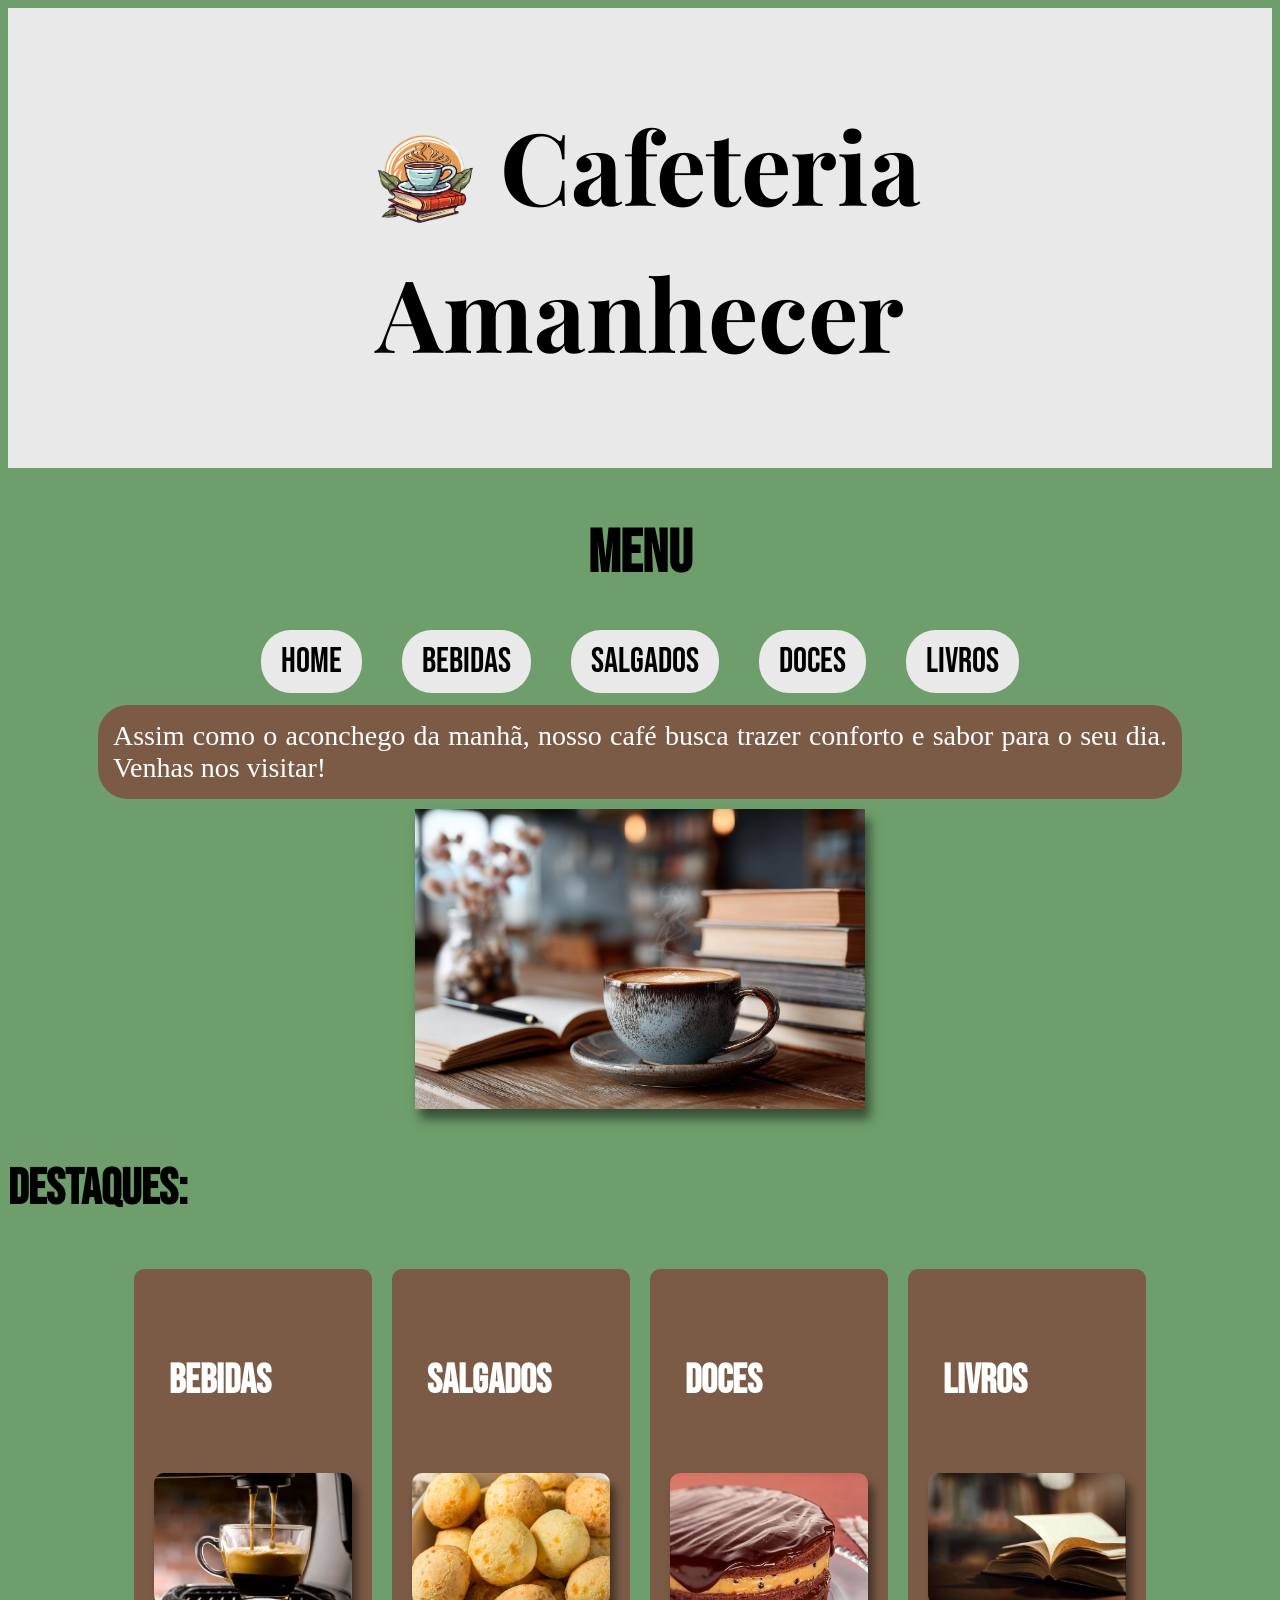
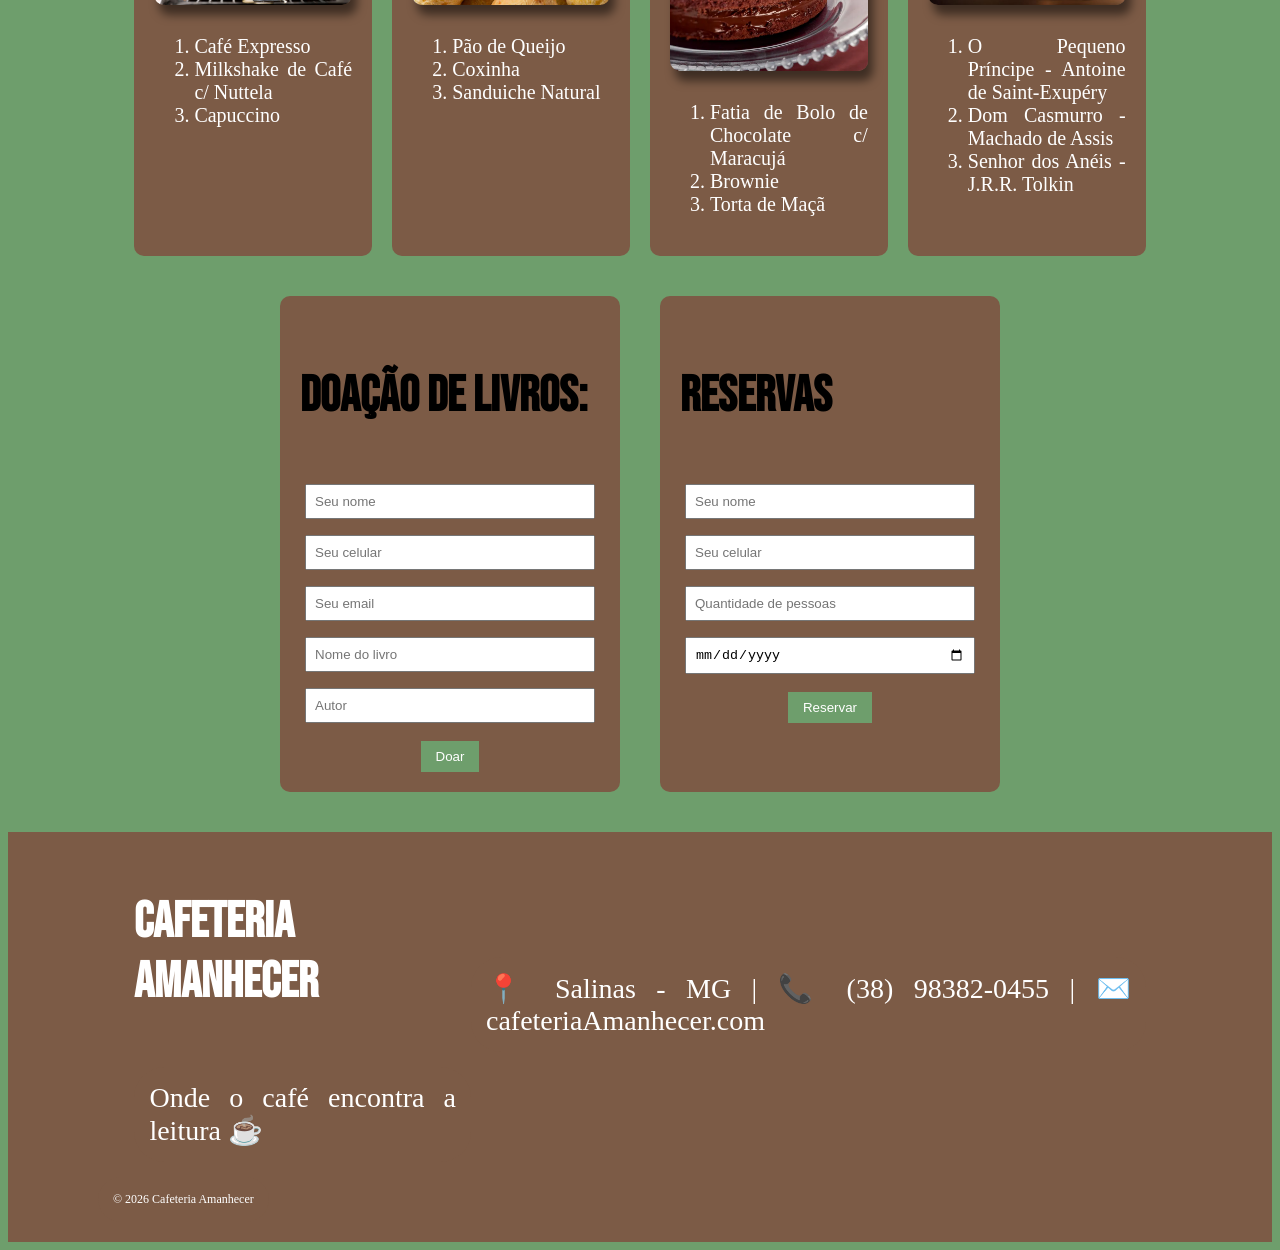
<file: index.html>
<!DOCTYPE html>
<html lang="pt-br">
<head>
    <meta charset="UTF-8">
    <meta name="viewport" content="width=device-width, initial-scale=1.0">
    <link rel = "stylesheet" href = "style.css">
    <link href="https://fonts.googleapis.com/css2?family=Playfair+Display&display=swap" rel="stylesheet">
    <link href="https://fonts.googleapis.com/css2?family=Bebas+Neue&display=swap" rel="stylesheet">
    <link href="https://fonts.googleapis.com/css2?family=Arimo&display=swap" rel="stylesheet">
    <link rel="icon" href="imagem/icon.png" sizes="32x32" type="image/png">
    <title>Cafeteria Amanhecer</title>
</head>
<body>
    <h1><img src="imagem/icon.png" class="icon">Cafeteria Amanhecer</h1>
    <h2>Menu</h2>
    <ul class="menu">
        <li><a href="../index.html">Home</a></li>
        <li><a href="HTML/bebidas.html">Bebidas</a></li>
        <li><a href="HTML/salgados.html">Salgados</a></li>
        <li><a href="HTML/doces.html">Doces</a></li>
        <li><a href="HTML/livros.html">Livros</a></li>
    </ul>
    <p> Assim como o aconchego da manhã, nosso café busca trazer conforto e sabor para o seu dia. Venhas nos visitar!</p>
     <img  src="imagem/cafe.jpeg" class="imagem" alt="Café com livro">
    <h3>Destaques:</h3>
    <section class = "destaques">
        <div class = "card">
            <h4>Bebidas</h4>
            <img src = "imagem/cafe-expresso.jpg" class = "imagem" alt = "café expresso">
            <ol>
                <li>Café Expresso</li>
                <li>Milkshake de Café c/ Nuttela</li>
                <li>Capuccino</li>
            </ol>
        </div>

        <div class = "card">
            <h4>Salgados</h4>
            <img src = "imagem/pao-queijo.jpg" class = "imagem" alt = "pão de queijo">
            <ol>
                <li>Pão de Queijo</li>
                <li>Coxinha</li>
                <li>Sanduiche Natural</li>
            </ol>
        </div>

        <div class = "card">
            <h4>Doces</h4>
            <img src = "imagem/choc-mara.webp" class = "imagem" alt = "bolo de chocolate com maracujá">
            <ol>
                <li>Fatia de Bolo de Chocolate c/ Maracujá</li>
                <li>Brownie</li>
                <li>Torta de Maçã</li>
            </ol>
        </div>

        <div class = "card">
            <h4>Livros</h4>
            <img src = "imagem/livro.jpeg" class = "imagem" alt = "Livro">
            <ol>
                <li>O Pequeno Príncipe - Antoine de Saint-Exupéry</li>
                <li>Dom Casmurro - Machado de Assis</li>
                <li>Senhor dos Anéis - J.R.R. Tolkin</li>
            </ol>
        </div>
    </section>
    <section class = "formulario">

        <div class = "forms">
            <h3><strong>Doação de Livros:</strong></h3>
            <form>
                <input type = "text" placeholder="Seu nome" required>
                <input type="tel" placeholder="Seu celular" required>
                <input type = "email" placeholder="Seu email" required>
                <input type="text" placeholder="Nome do livro" required>
                <input type="text" placeholder="Autor" required>
                <button type="submit">Doar</button>
            </form>
        </div>

        <div class = "forms">
            <h3><strong>Reservas</strong></h3>
            <form>
                <input type="text" placeholder="Seu nome" required>
                <input type="tel" placeholder="Seu celular" required>
                <input type="number" placeholder="Quantidade de pessoas" required>
                <input type="date" required>
                <button type="submit">Reservar</button>
            </form>
        </div>
        
    </section>
    <footer>
        <div class="rodape">

            <div>
            <h3>Cafeteria Amanhecer</h3>
            <p>Onde o café encontra a leitura ☕</p>
            </div>

            <p>📍 Salinas - MG | 📞 (38) 98382-0455 | ✉️ cafeteriaAmanhecer.com</p>

        </div>
        <p class="copy">© 2026 Cafeteria Amanhecer</p>
    </footer>
</body>
</html>
</file>
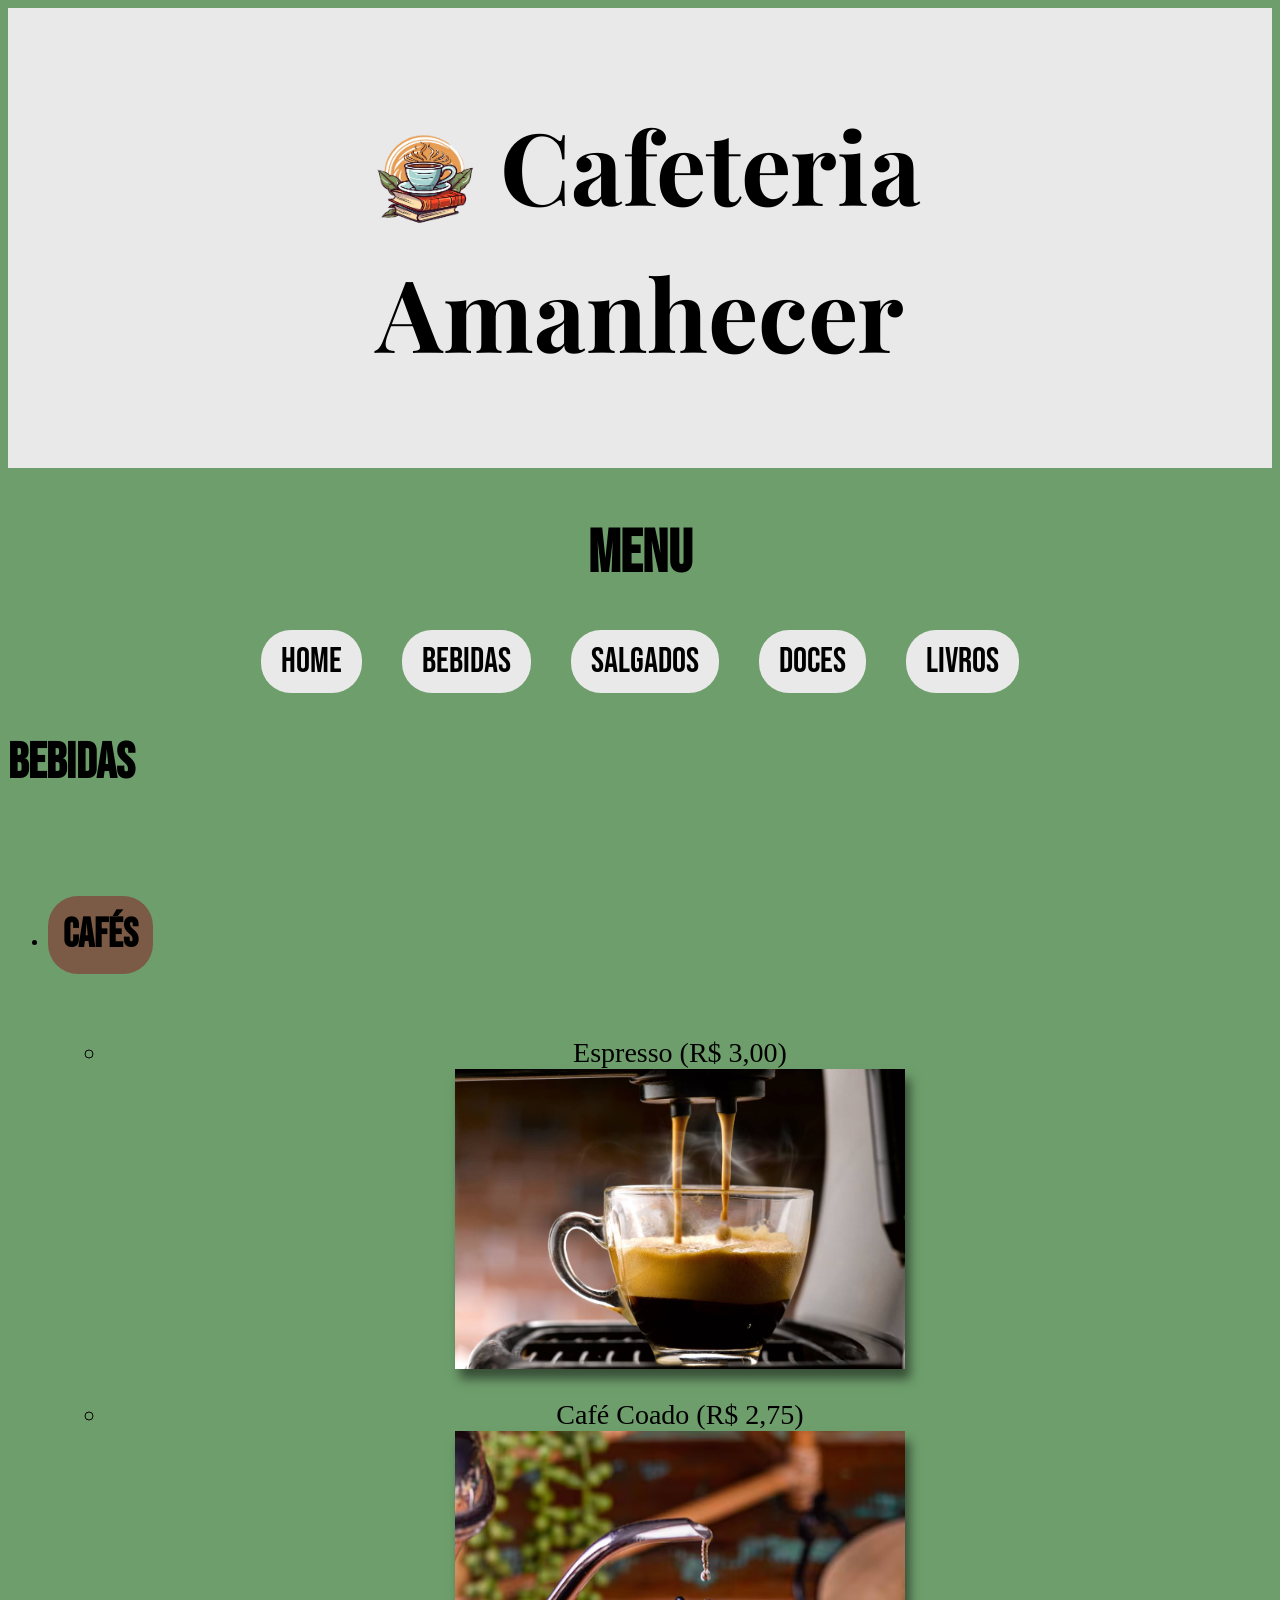
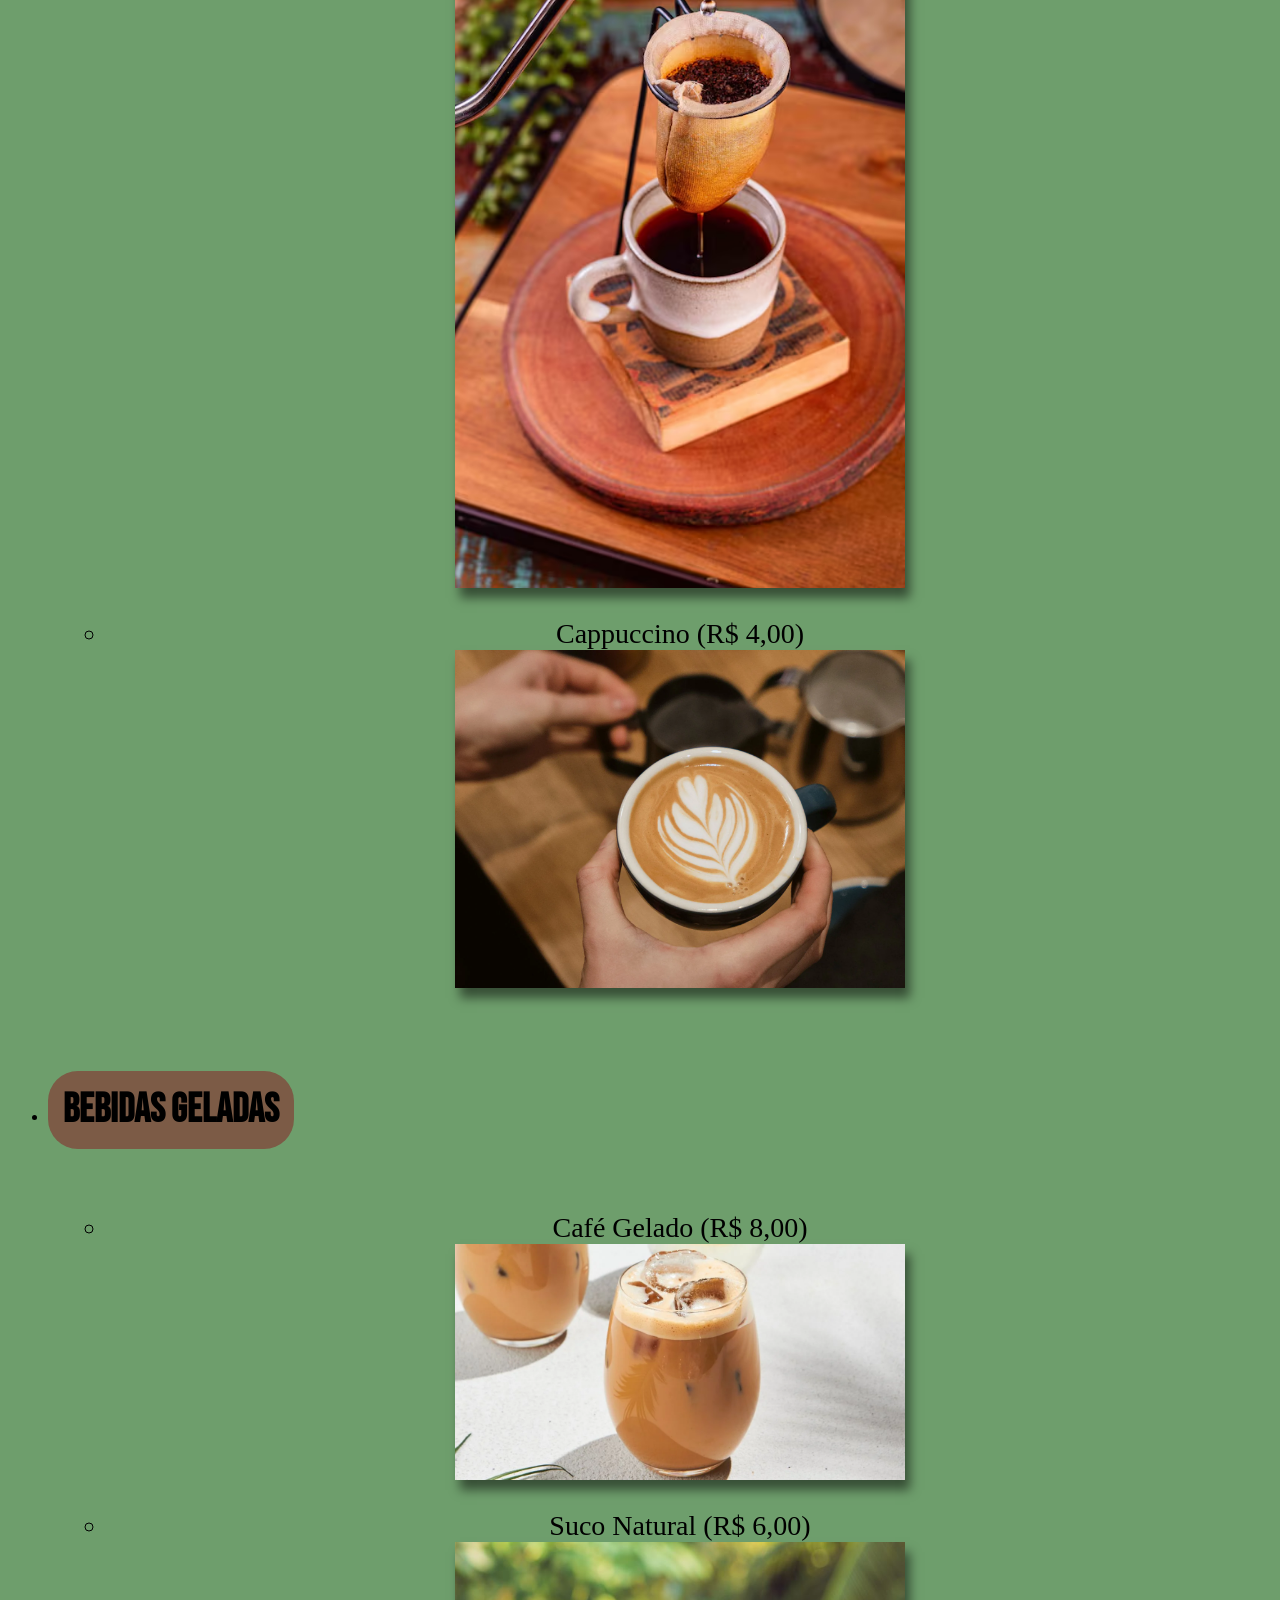
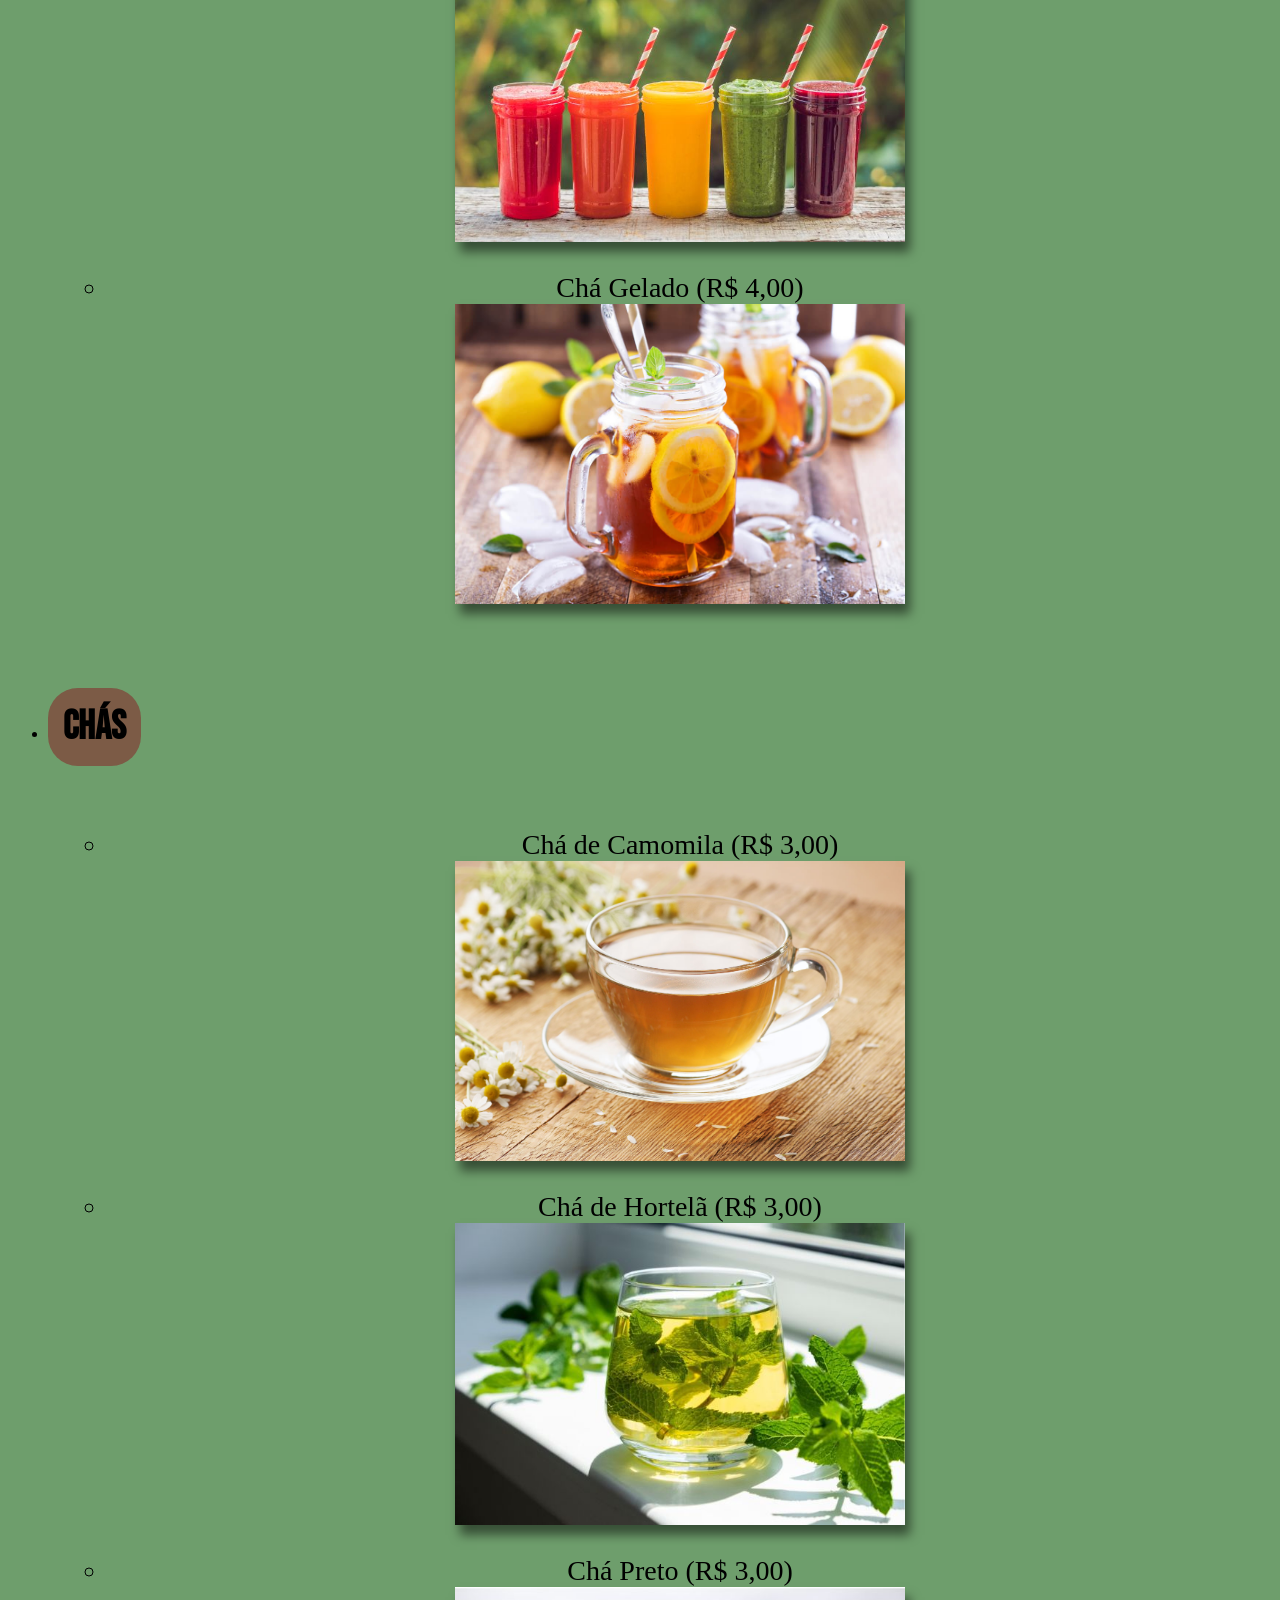
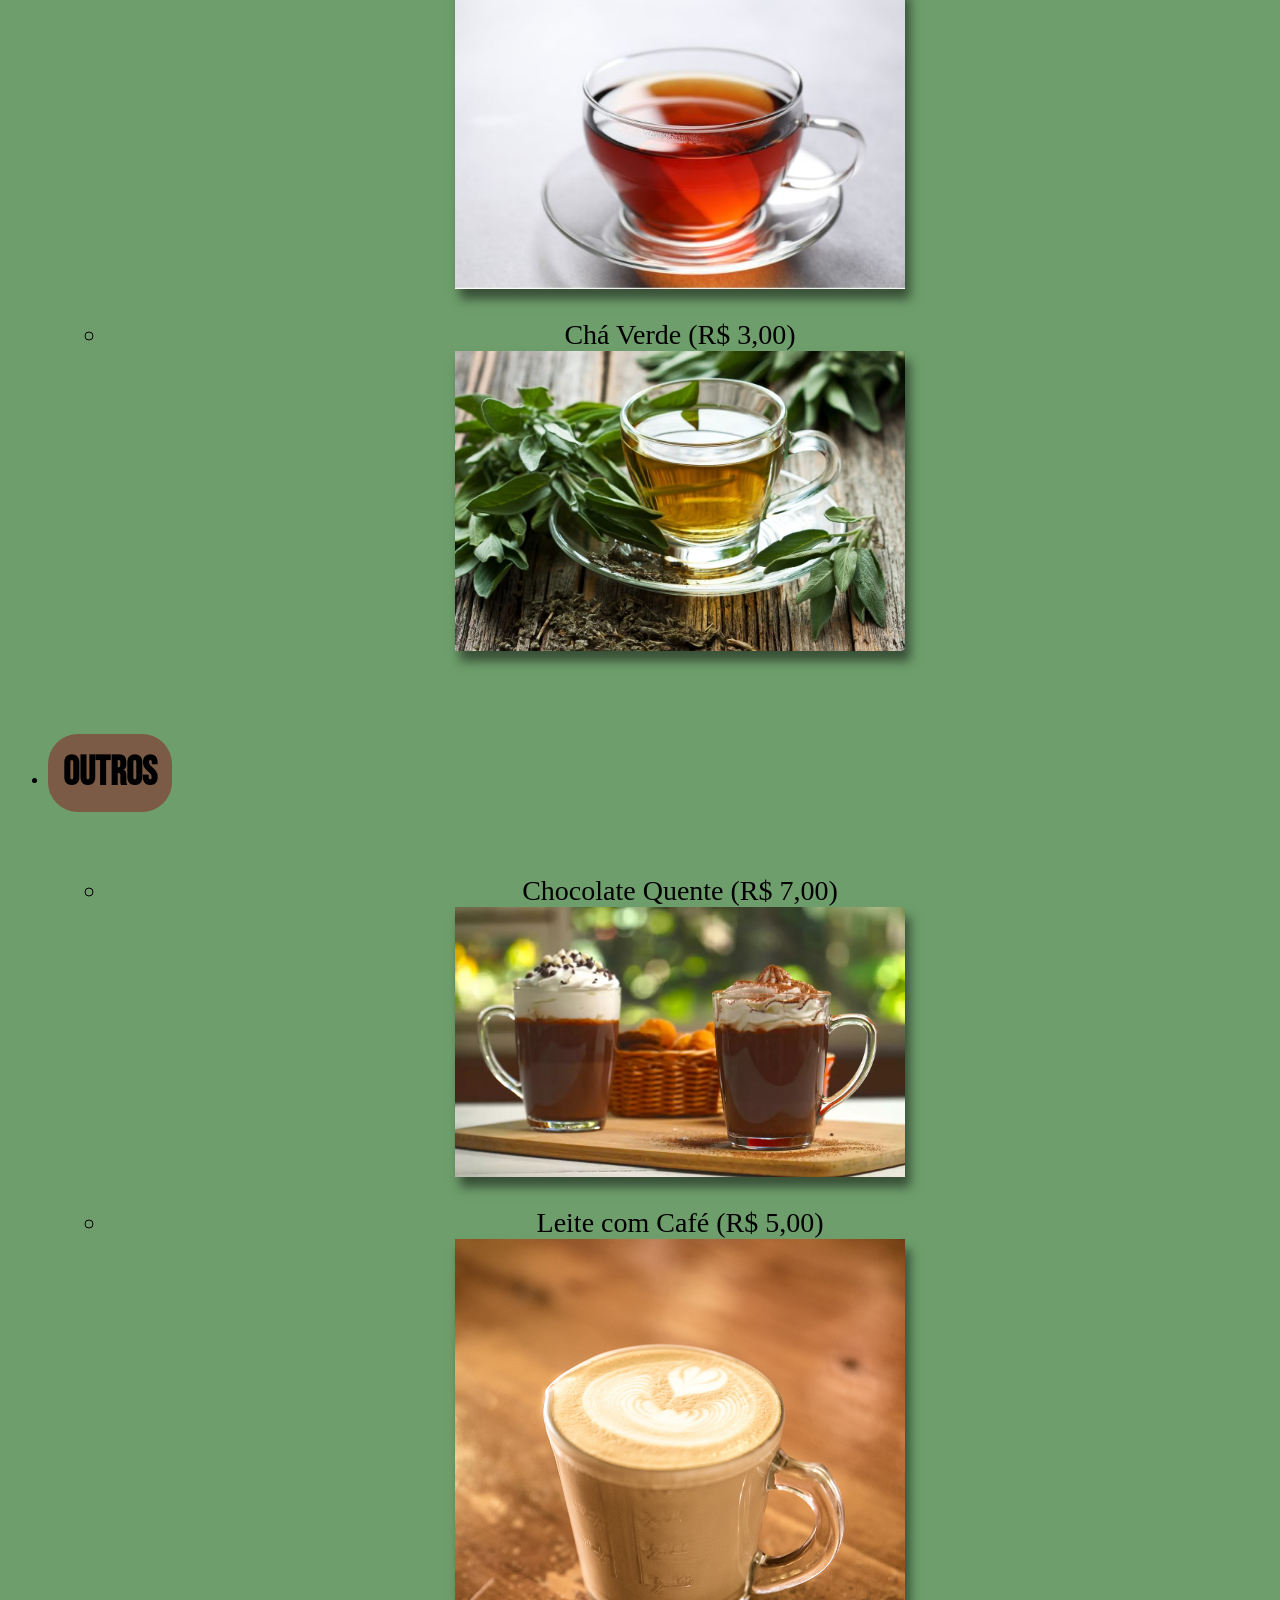
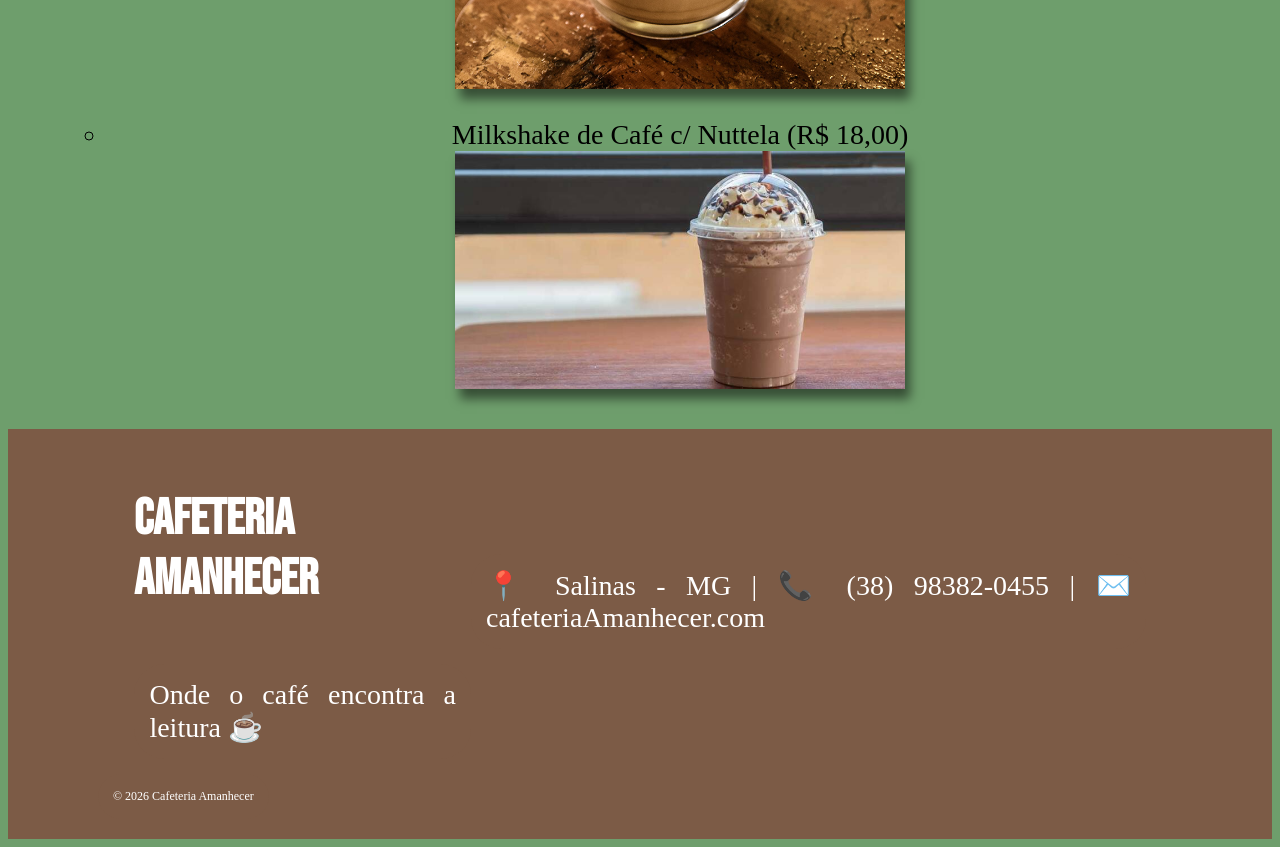
<file: HTML/bebidas.html>
<!DOCTYPE html>
<html lang="pt-br">
<head>
    <meta charset="UTF-8">
    <meta name="viewport" content="width=device-width, initial-scale=1.0">
    <link rel="stylesheet" href="../style.css">
    <link href="https://fonts.googleapis.com/css2?family=Playfair+Display&display=swap" rel="stylesheet">
    <link href="https://fonts.googleapis.com/css2?family=Bebas+Neue&display=swap" rel="stylesheet">
    <link href="https://fonts.googleapis.com/css2?family=Arimo&display=swap" rel="stylesheet">
    <link rel="icon" href="../imagem/icon.png" sizes="32x32" type="image/png">
    <title>Bebidas</title>
</head>
<body>
    <h1><img src="../imagem/icon.png" class="icon">Cafeteria Amanhecer</h1>
    <h2>Menu</h2>
    <ul class="menu">
        <li><a href="../index.html">Home</a></li>
        <li><a href="bebidas.html">Bebidas</a></li>
        <li><a href="salgados.html">Salgados</a></li>
        <li><a href="doces.html">Doces</a></li>
        <li><a href="livros.html">Livros</a></li>
    </ul>
    <h3><strong>Bebidas</strong></h3>
    <ul>
        <li>
        <h4><strong>Cafés</strong></h4>
        <ul class="itens">
            <li>Espresso (R$ 3,00)</li>
            <img src="../imagem/cafe-expresso.jpg" class="imagem" alt="Café Expresso">
            <li>Café Coado (R$ 2,75)</li>
            <img src="../imagem/coado.avif" class="imagem" alt="Café Coado">
            <li>Cappuccino (R$ 4,00)</li>
            <img src="../imagem/cappucino.webp" class="imagem" alt="Cappucino">
        </ul>
        </li>

        <li>
        <h4><strong>Bebidas Geladas</strong></h4>
        <ul class="itens">
            <li>Café Gelado (R$ 8,00)</li>
            <img src="../imagem/gelado.jpg" class="imagem" alt="Café Gelado">
            <li>Suco Natural (R$ 6,00)</li>
            <img src="../imagem/suco.jpg" class="imagem" alt="Suco Natural">
            <li>Chá Gelado (R$ 4,00)</li>
            <img src="../imagem/cha-gelado.jpg" class="imagem" alt="Chá Gelado">
        </ul>
        </li>

        <li>
        <h4><strong>Chás</strong></h4>
        <ul class="itens">
            <li>Chá de Camomila (R$ 3,00)</li>
            <img src="../imagem/camomila.avif" class="imagem" alt="Chá de Camomila">
            <li>Chá de Hortelã (R$ 3,00)</li>
            <img src="../imagem/hortela.jpg" class="imagem" alt="Chá de Hortelã">
            <li>Chá Preto (R$ 3,00)</li>
            <img src="../imagem/preto.jpg" class="imagem" alt="Chá Preto">
            <li>Chá Verde (R$ 3,00)</li>
            <img src="../imagem/verde.webp" class="imagem" alt="Chá Verde">
        </ul>
        </li>

        <li>
        <h4><strong>Outros</strong></h4>
        <ul class="itens">
            <li>Chocolate Quente (R$ 7,00)</li>
            <img src="../imagem/quente.webp" class="imagem" alt="Chocolate Quente">
            <li>Leite com Café (R$ 5,00)</li>
            <img src="../imagem/leite-cafe.jpg" class="imagem" alt="Leite com Café">
            <li>Milkshake de Café c/ Nuttela (R$ 18,00)</li>
            <img src="../imagem/milkshake.jpg" class="imagem" alt="Milkshake de Café com Nuttela">
        </ul>
        </li>
  </ul>
    <footer>
        <div class="rodape">

            <div>
            <h3>Cafeteria Amanhecer</h3>
            <p>Onde o café encontra a leitura ☕</p>
            </div>

            <p>📍 Salinas - MG | 📞 (38) 98382-0455 | ✉️ cafeteriaAmanhecer.com</p>
            
        </div>
        <p class="copy">© 2026 Cafeteria Amanhecer</p>
    </footer>
</body>
</html>
</file>
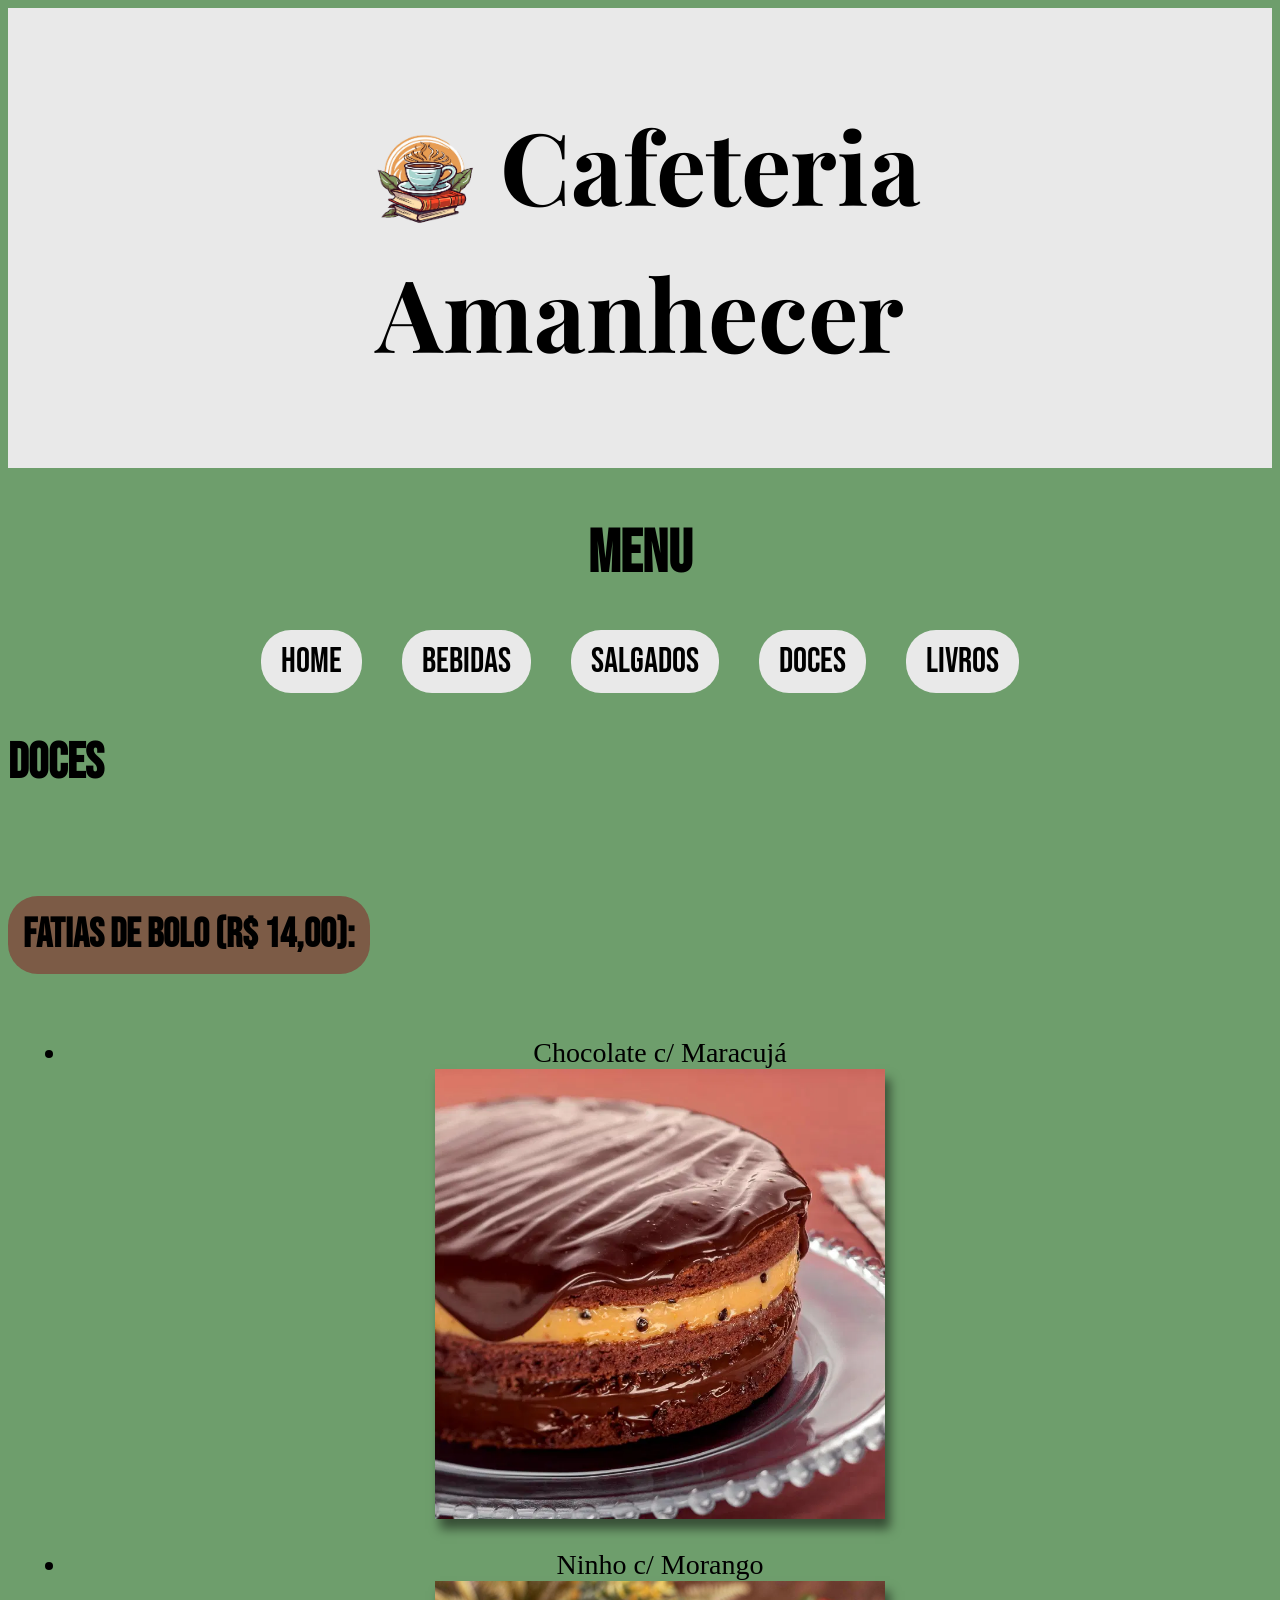
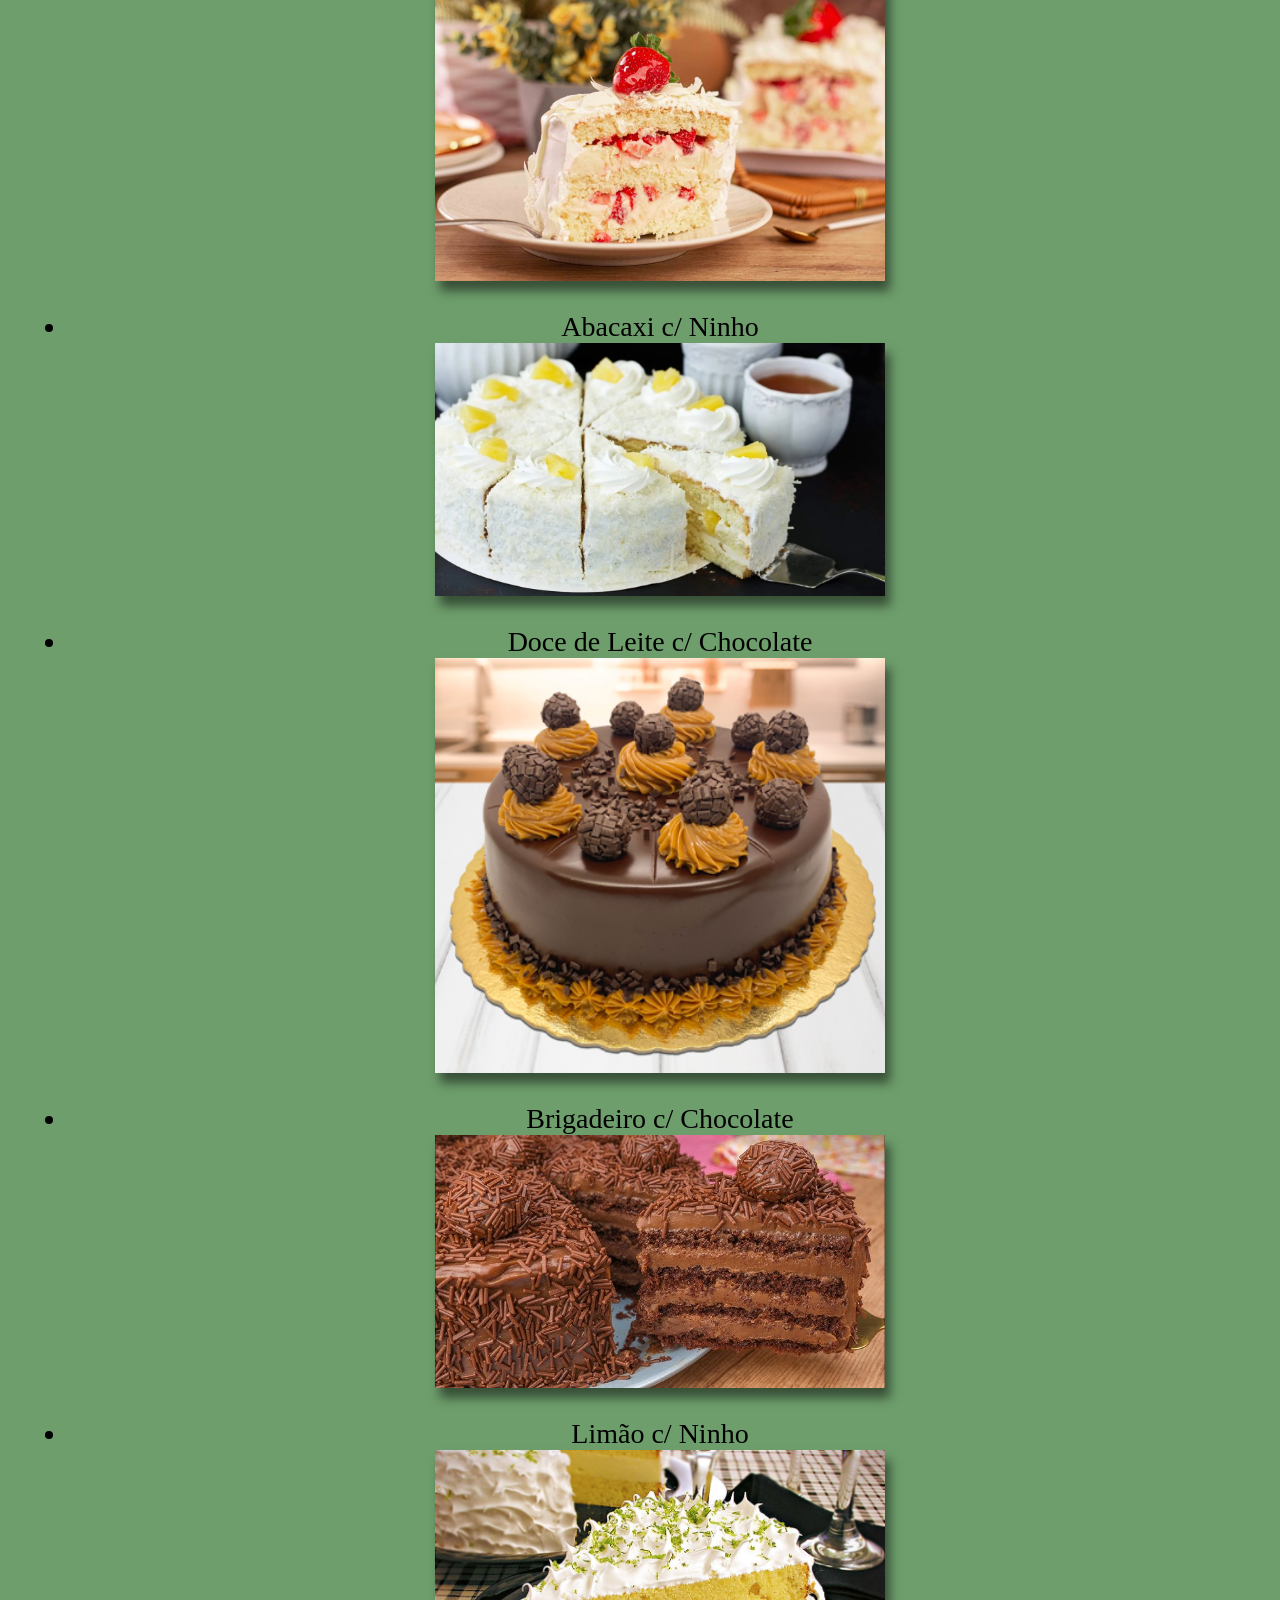
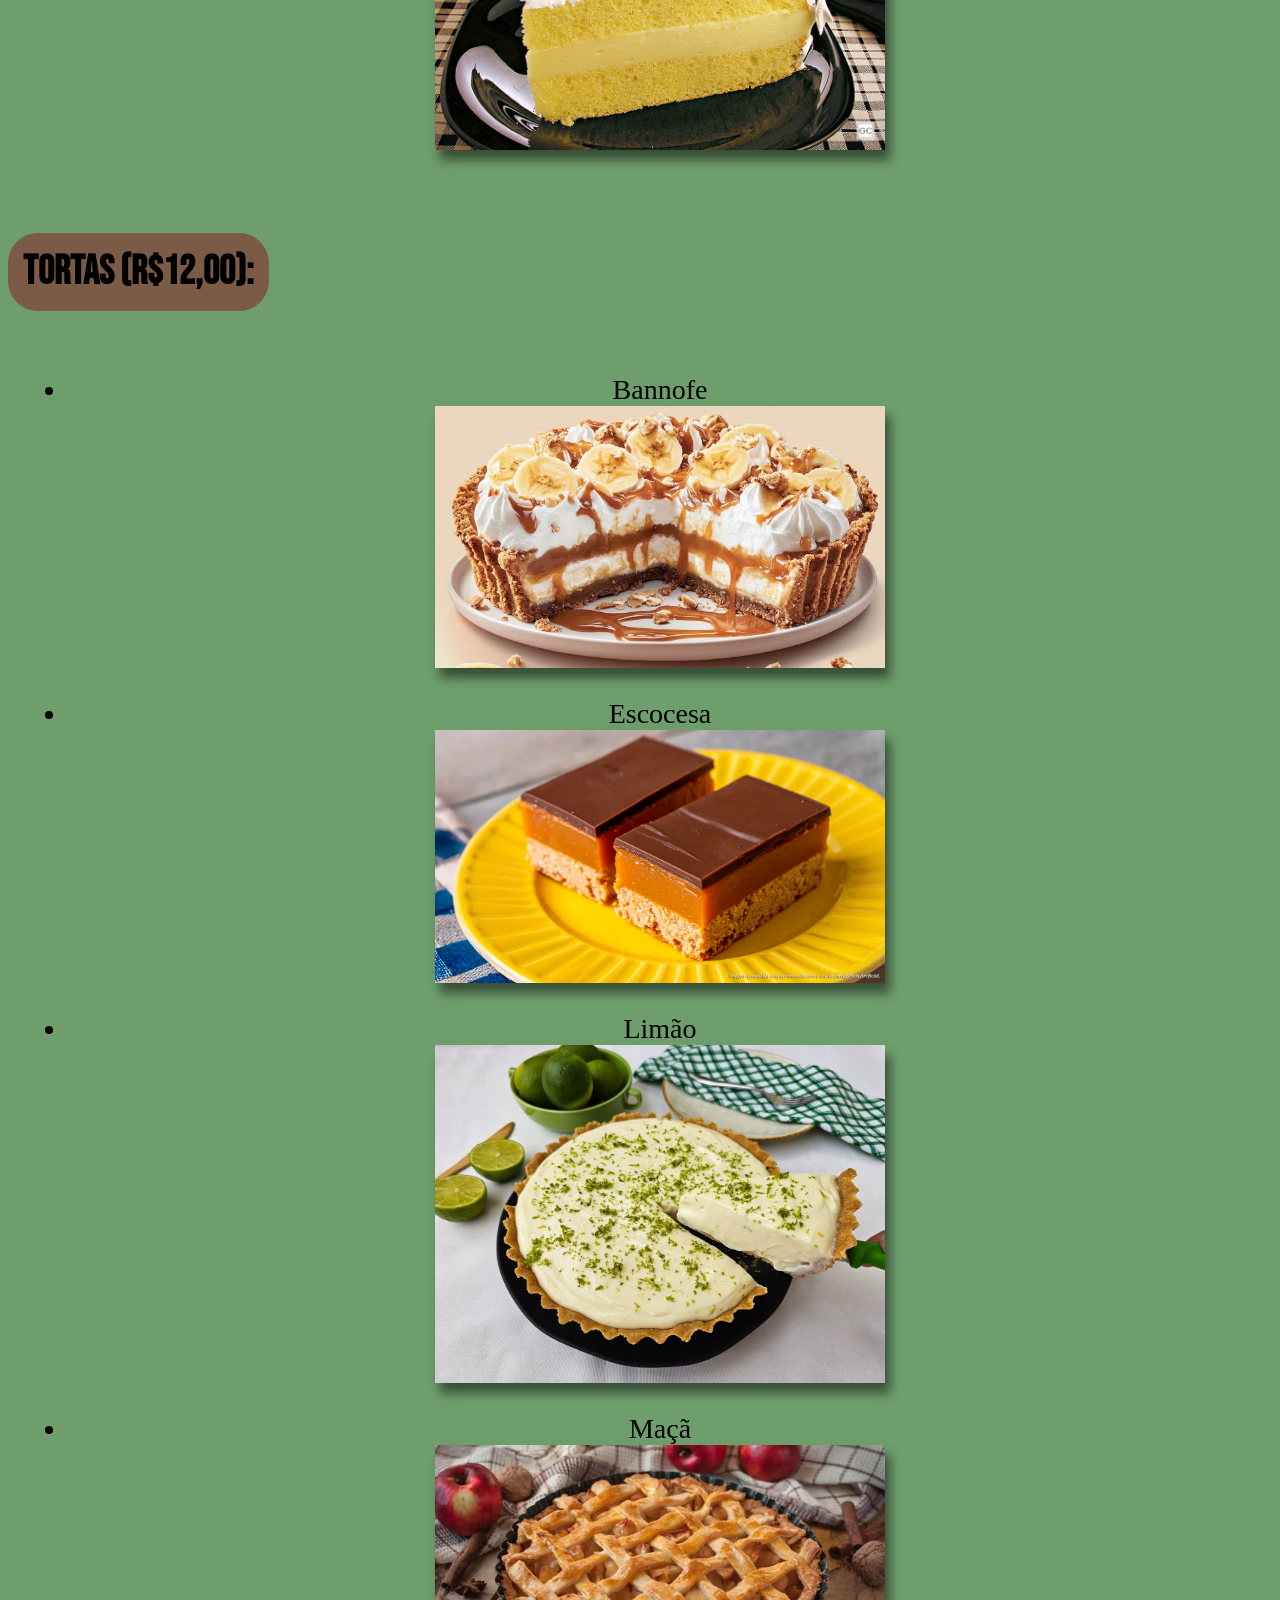
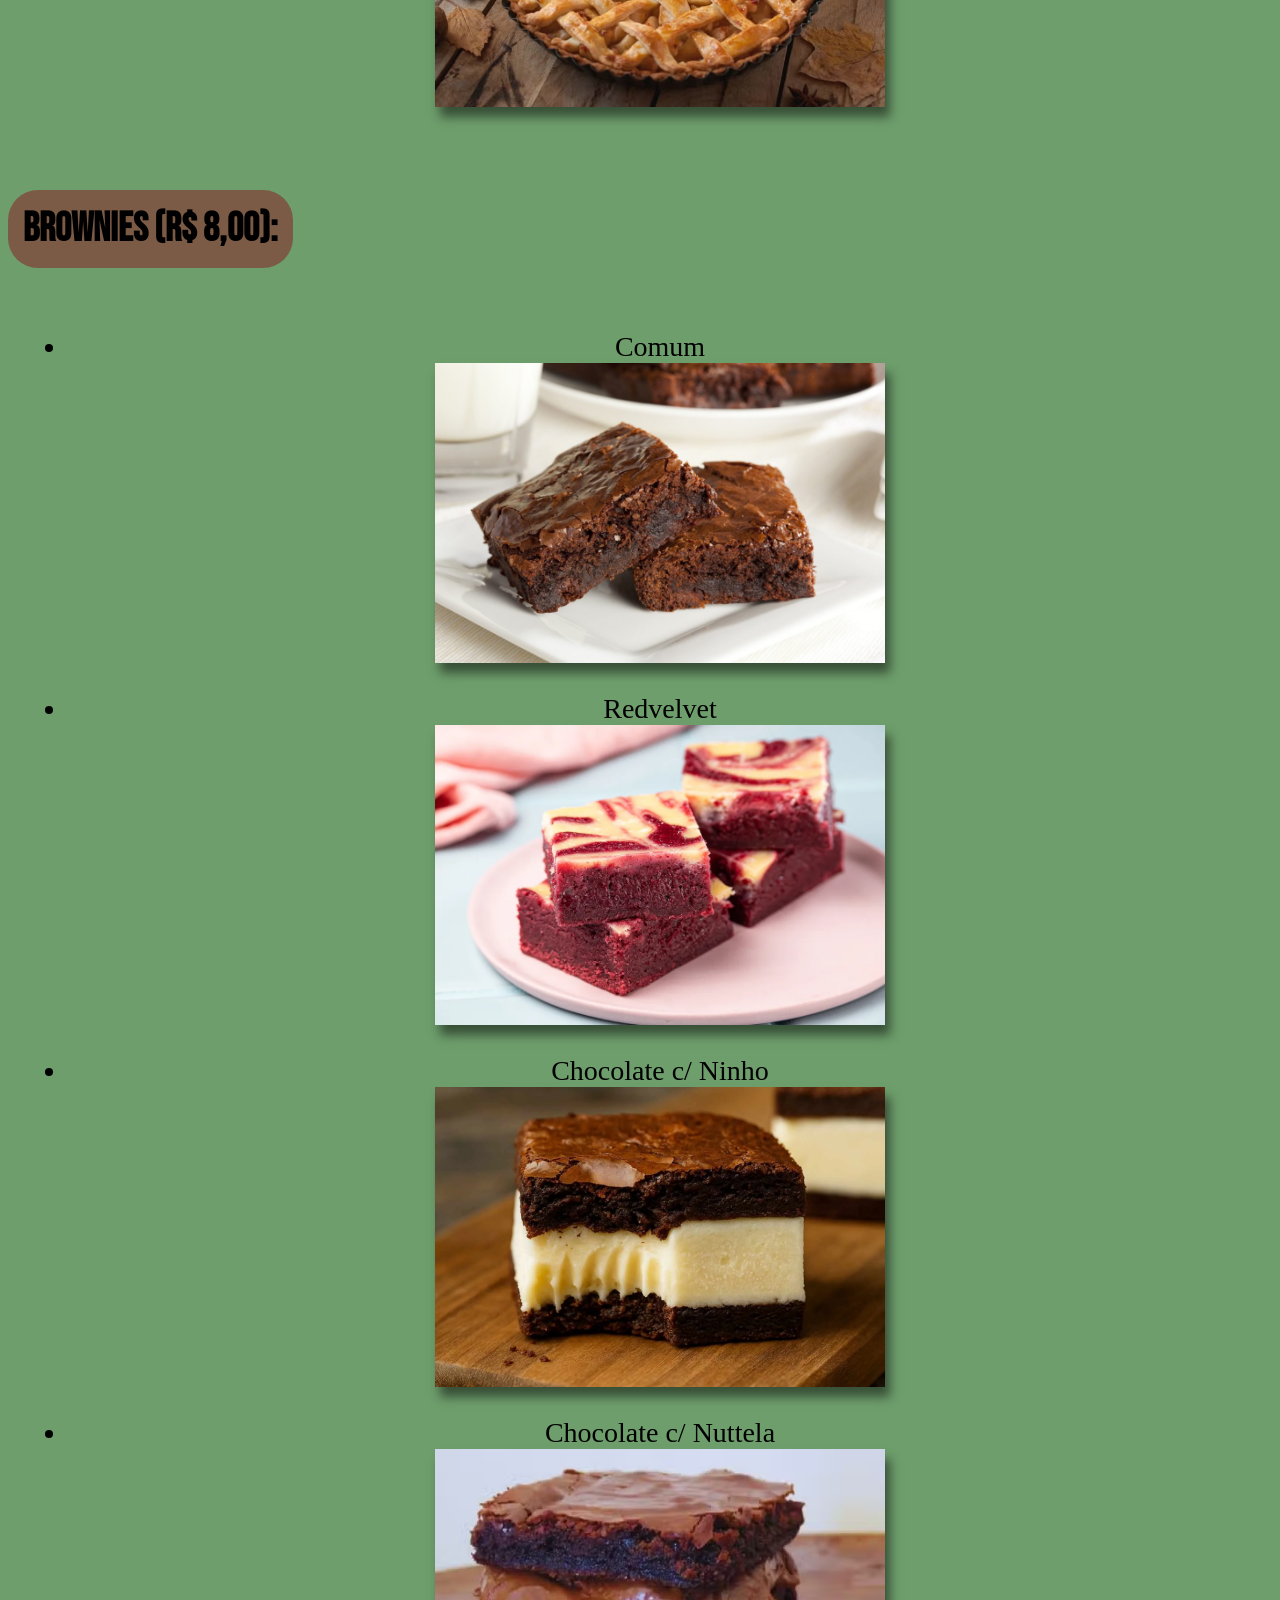
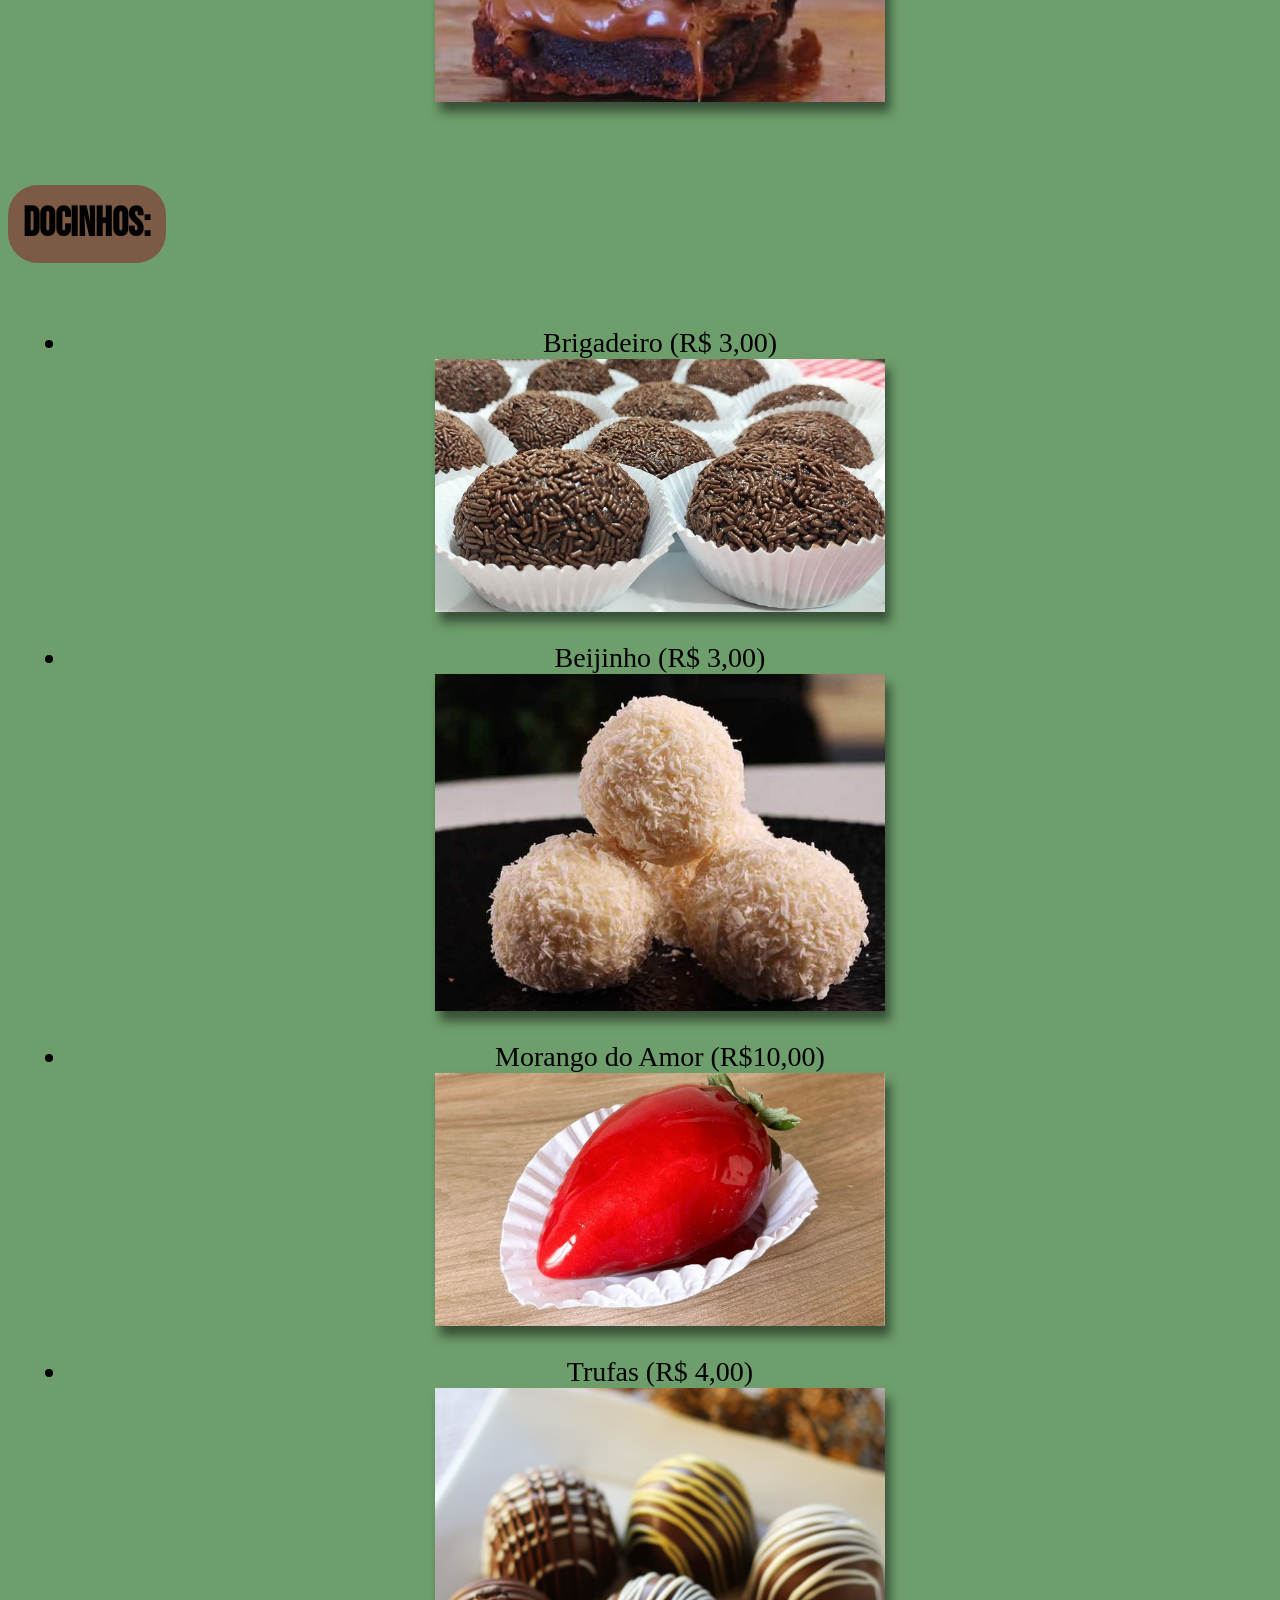
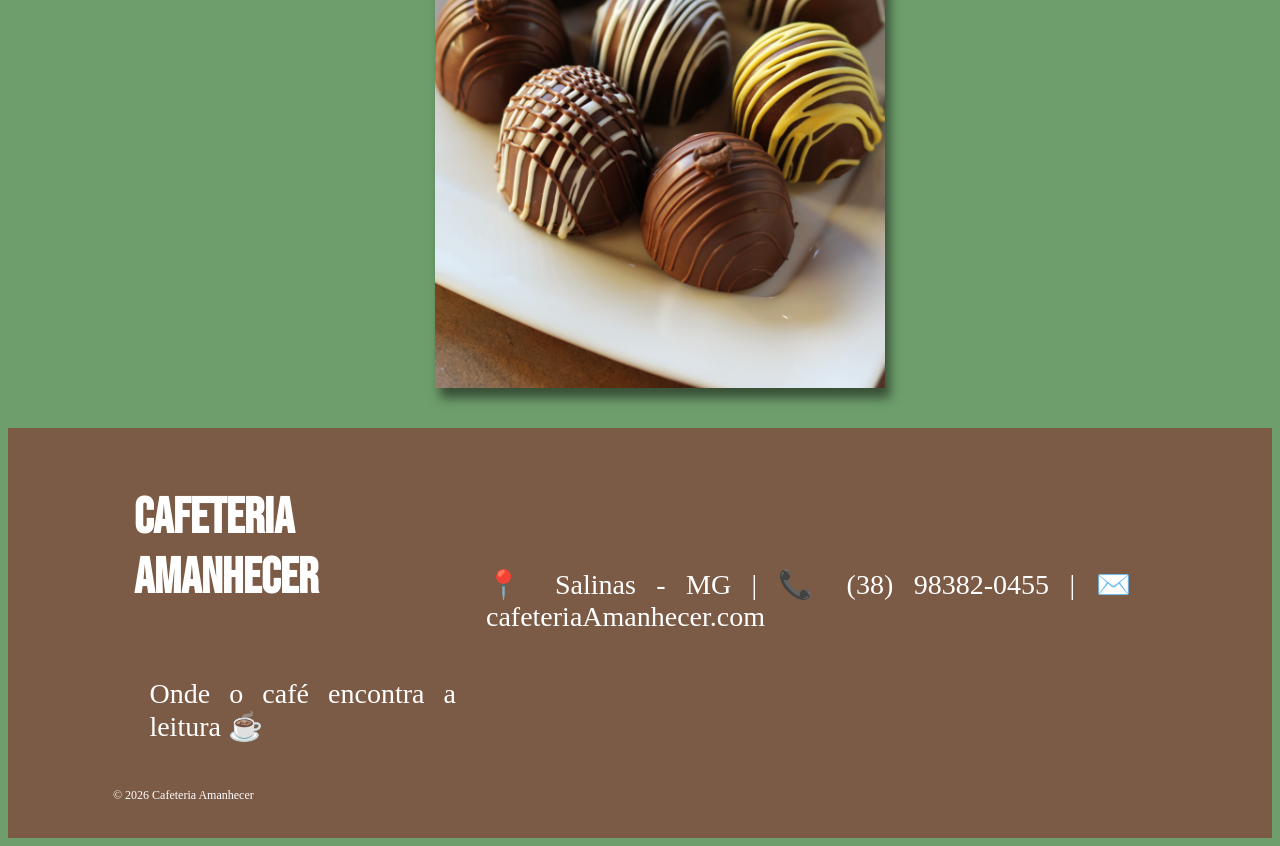
<file: HTML/doces.html>
<!DOCTYPE html>
<html lang="pt-br">
<head>
    <meta charset="UTF-8">
    <meta name="viewport" content="width=device-width, initial-scale=1.0">
    <link rel="stylesheet" href="../style.css">
    <link href="https://fonts.googleapis.com/css2?family=Playfair+Display&display=swap" rel="stylesheet">
    <link href="https://fonts.googleapis.com/css2?family=Bebas+Neue&display=swap" rel="stylesheet">
    <link href="https://fonts.googleapis.com/css2?family=Arimo&display=swap" rel="stylesheet">
    <link rel="icon" href="../imagem/icon.png" sizes="32x32" type="image/png">
    <title>Doces</title>
</head>
<body>
    <h1><img src="../imagem/icon.png" class="icon">Cafeteria Amanhecer</h1>
    <h2>Menu</h2>
    <ul class="menu">
        <li><a href="../index.html">Home</a></li>
        <li><a href="bebidas.html">Bebidas</a></li>
        <li><a href="salgados.html">Salgados</a></li>
        <li><a href="doces.html">Doces</a></li>
        <li><a href="livros.html">Livros</a></li>
    </ul>
    <h3><strong>Doces</strong></h3>
    <h4><strong>Fatias de Bolo (R$ 14,00):</strong></h4>
    <ul class="itens">
        <li>Chocolate c/ Maracujá</li>
        <img src = "../imagem/choc-mara.webp" class = "imagem" alt = "bolo de chocolate com maracujá">
        <li>Ninho c/ Morango</li>
        <img src = "../imagem/ninho-moran.jpg" class = "imagem" alt = "bolo de ninho com morango">
        <li>Abacaxi c/ Ninho</li>
        <img src = "../imagem/abacaxi-ninho.webp" class = "imagem" alt = "bolo de abacaxi com ninho">
        <li>Doce de Leite c/ Chocolate</li>
        <img src = "../imagem/doce-choc.jpg" class = "imagem" alt = "bolo de doce de leite com chocolate">
        <li>Brigadeiro c/ Chocolate</li>
        <img src = "../imagem/brig-choc.jpg" class = "imagem" alt = "bolo de brigadeiro com chocolate">
        <li>Limão c/ Ninho</li>
        <img src = "../imagem/lim-ninho.jpg" class = "imagem" alt = "bolo de limão com ninho">
    </ul>
    <h4><strong>Tortas (R$12,00):</strong></h4>
    <ul class="itens">
        <li>Bannofe</li>
        <img src="../imagem/banoffe.avif" class="imagem" alt="Torta Banoffee">
        <li>Escocesa</li>
        <img src="../imagem/escocesa.webp" class = "imagem" alt="Torta Escocesa">
        <li>Limão</li>
        <img src="../imagem/de-limao.webp" class="imagem" alt="Torta de Limão">
        <li>Maçã</li>
        <img src="../imagem/maca.avif" class="imagem" alt="Torta de Maçã">
    </ul>
    <h4><strong>Brownies (R$ 8,00):</strong></h4>
    <ul class="itens">
        <li>Comum</li>
        <img src="../imagem/comum.jpg" class="imagem" alt="Brownie">
        <li>Redvelvet</li>
        <img src="../imagem/red-velvet.webp" class="imagem" alt="Brownie Red Velvet">
        <li>Chocolate c/ Ninho</li>
        <img src="../imagem/b-ninho.webp" class="imagem" alt="Brownie com recheio de ninho">
        <li>Chocolate c/ Nuttela</li>
        <img src="../imagem/b-nuttela.avif" class="imagem" alt="Brownie com recheio de nuttela">
    </ul>
    <h4><strong>Docinhos:</strong></h4>
    <ul class="itens">
        <li>Brigadeiro (R$ 3,00)</li>
        <img src="../imagem/brigadeiro.jpg" class="imagem" alt="Brigadeiro">
        <li>Beijinho (R$ 3,00)</li>
        <img src="../imagem/beijinho.jpg" class="imagem" alt="Doce Beijinho">
        <li>Morango do Amor (R$10,00)</li>
        <img src="../imagem/amor.webp" class="imagem" alt="Morango do Amor">
        <li>Trufas (R$ 4,00)</li>
        <img src="../imagem/trufa.jpg" class="imagem" alt="Trufas de Chocolate">
    </ul>
     <footer>
        <div class="rodape">

            <div>
            <h3>Cafeteria Amanhecer</h3>
            <p>Onde o café encontra a leitura ☕</p>
            </div>

            <p>📍 Salinas - MG | 📞 (38) 98382-0455 | ✉️ cafeteriaAmanhecer.com</p>
            
        </div>
        <p class="copy">© 2026 Cafeteria Amanhecer</p>
    </footer>
</body>
</html>
</file>
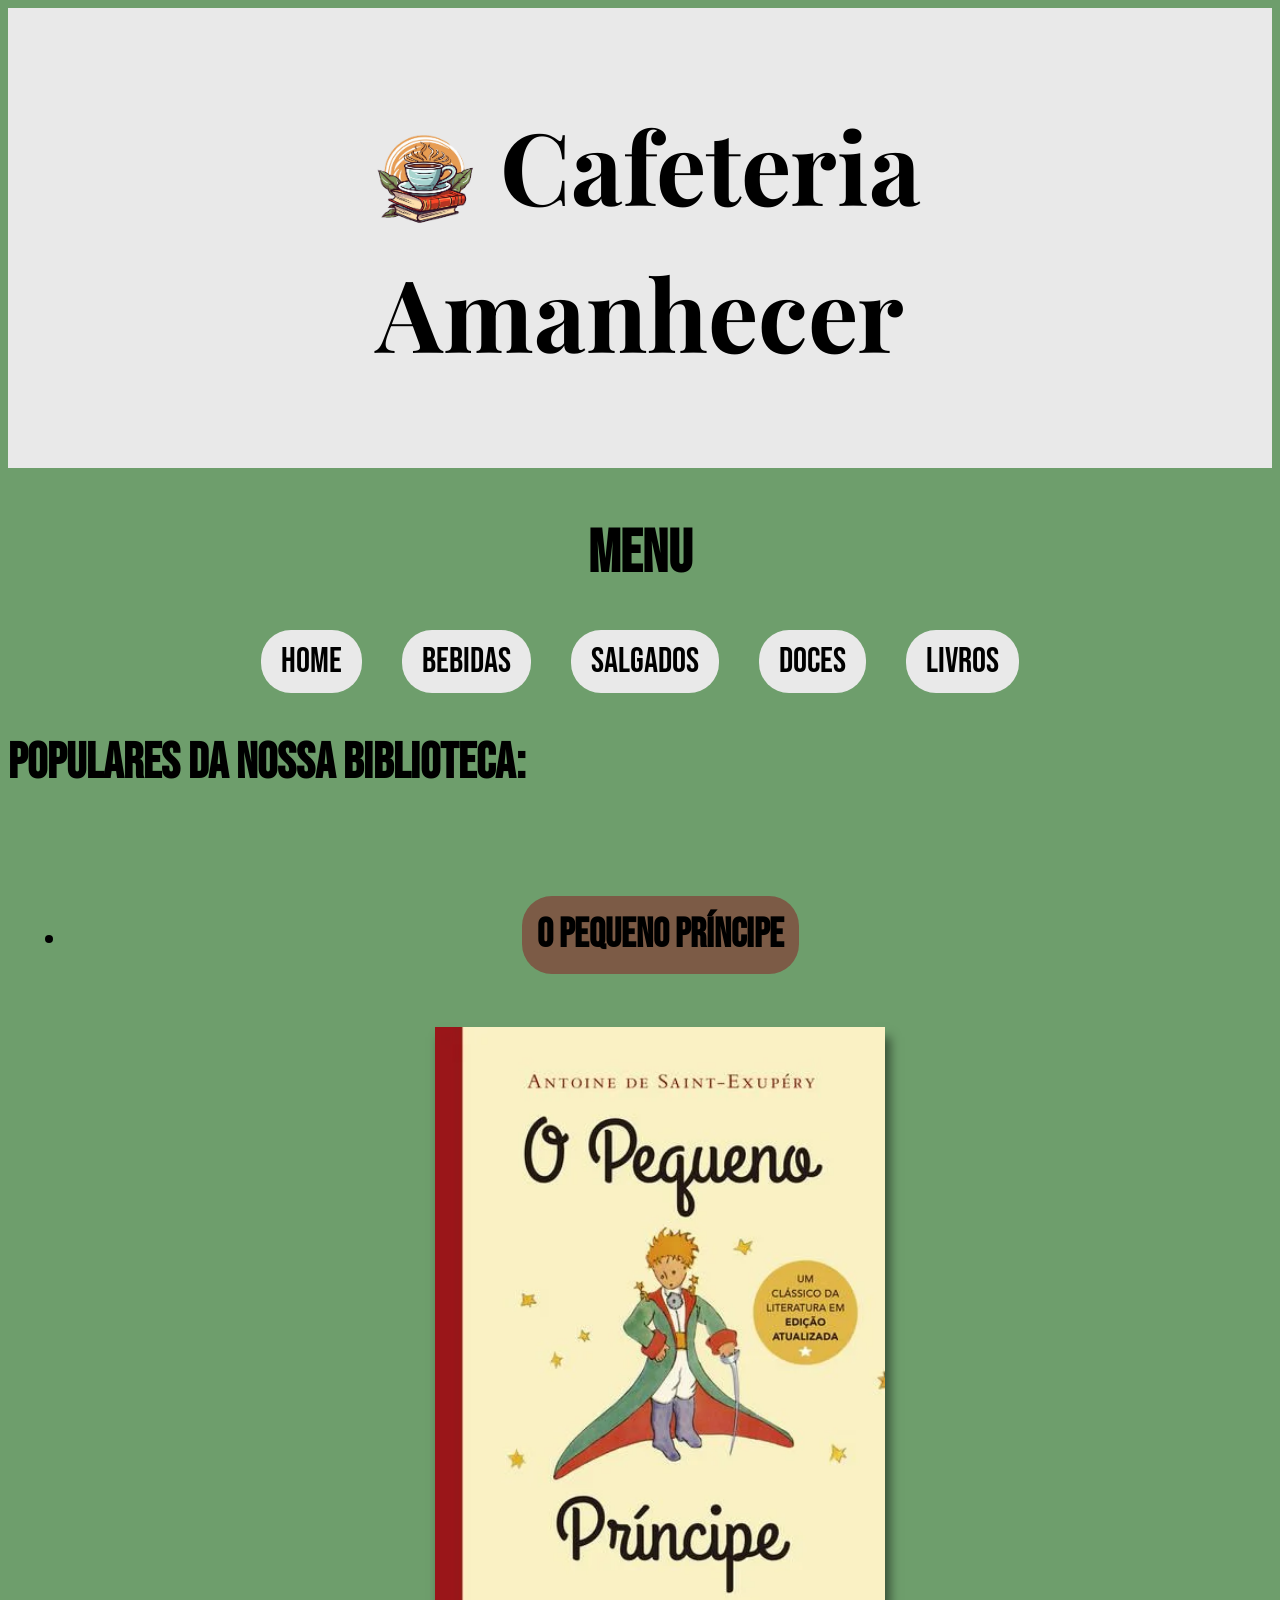
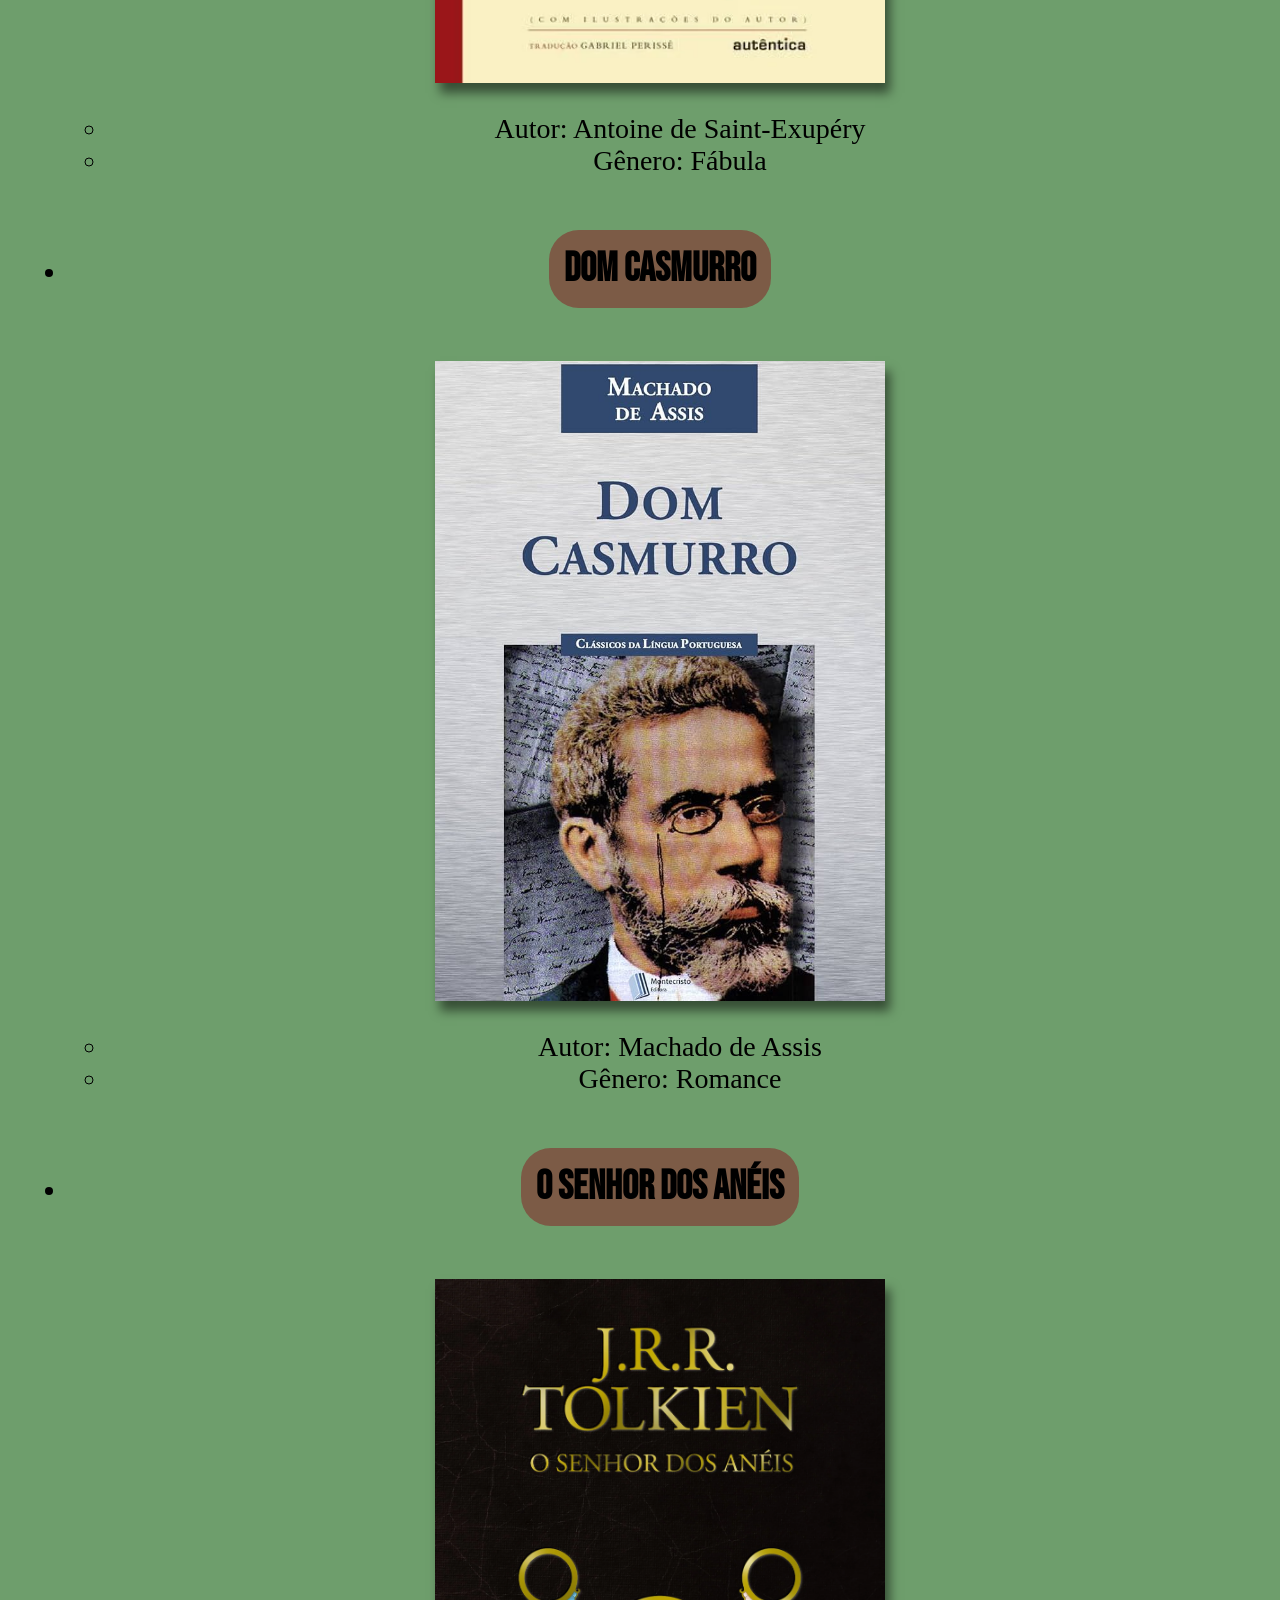
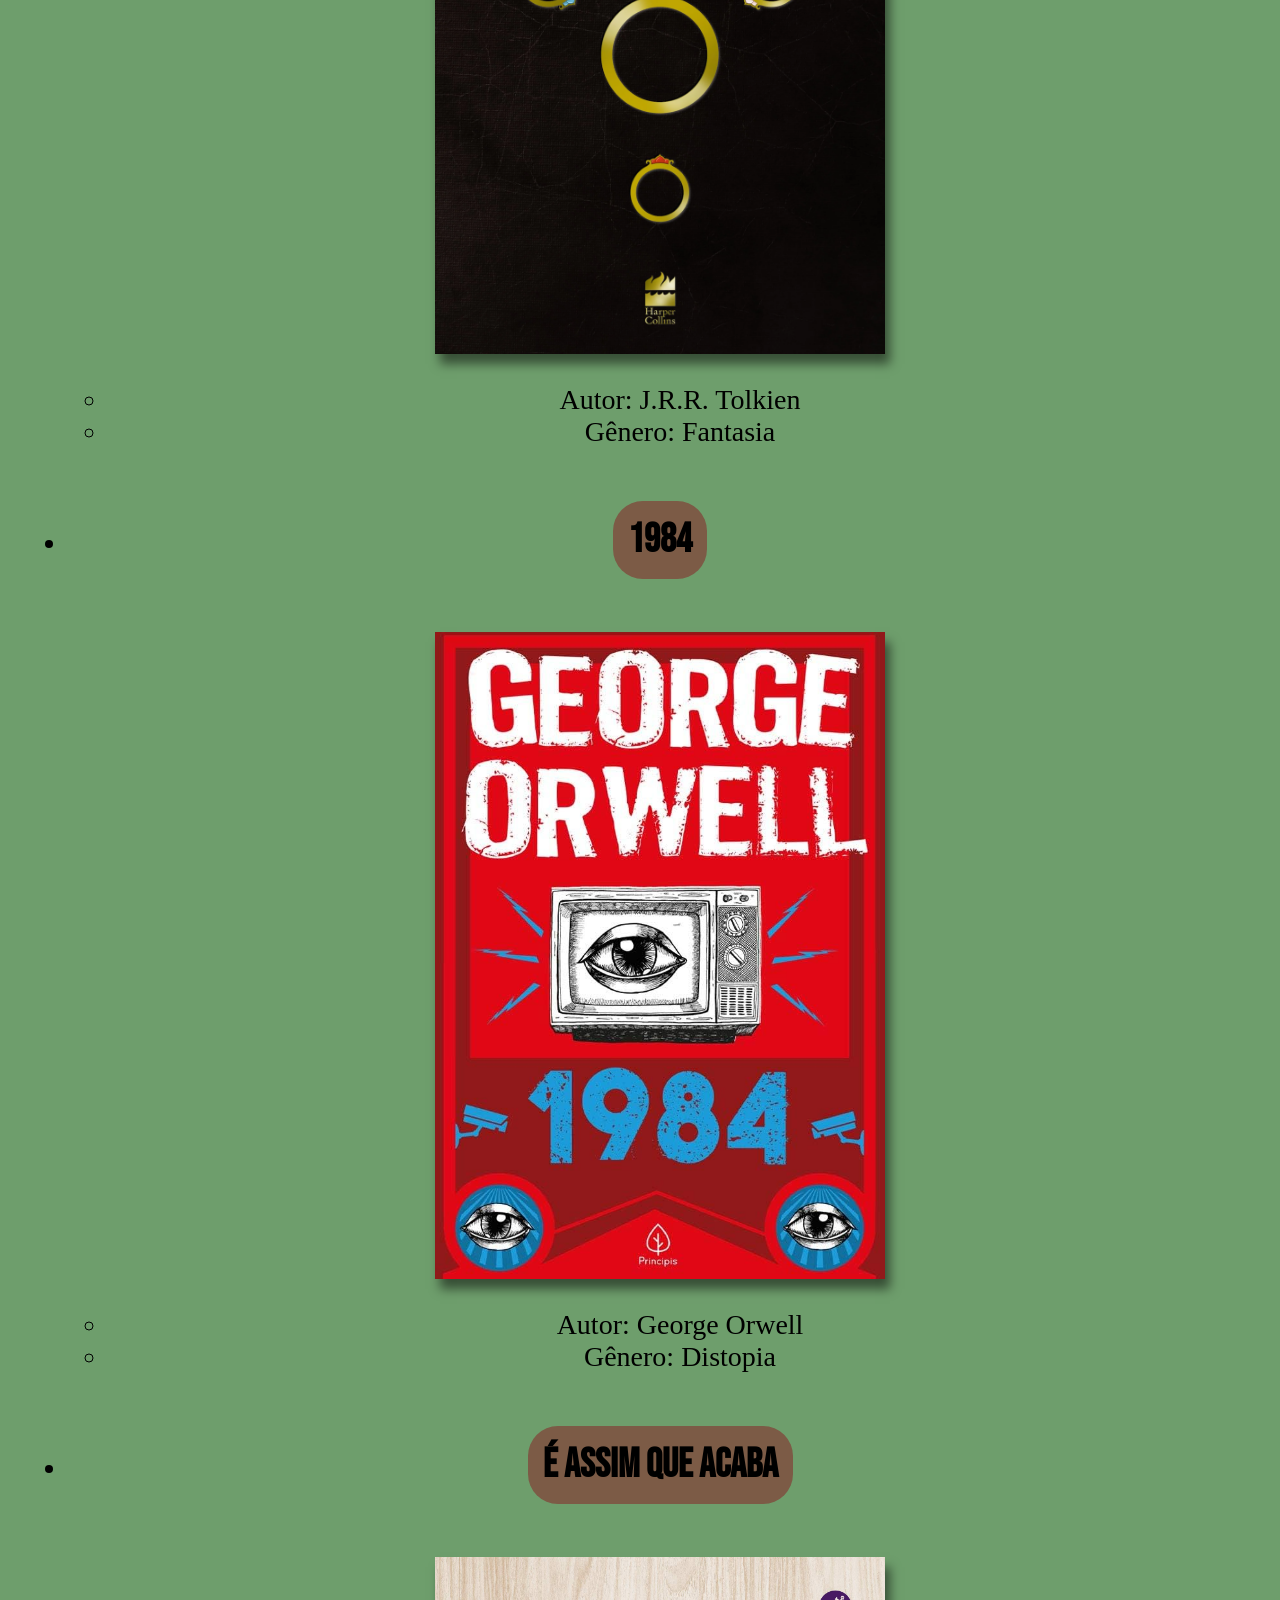
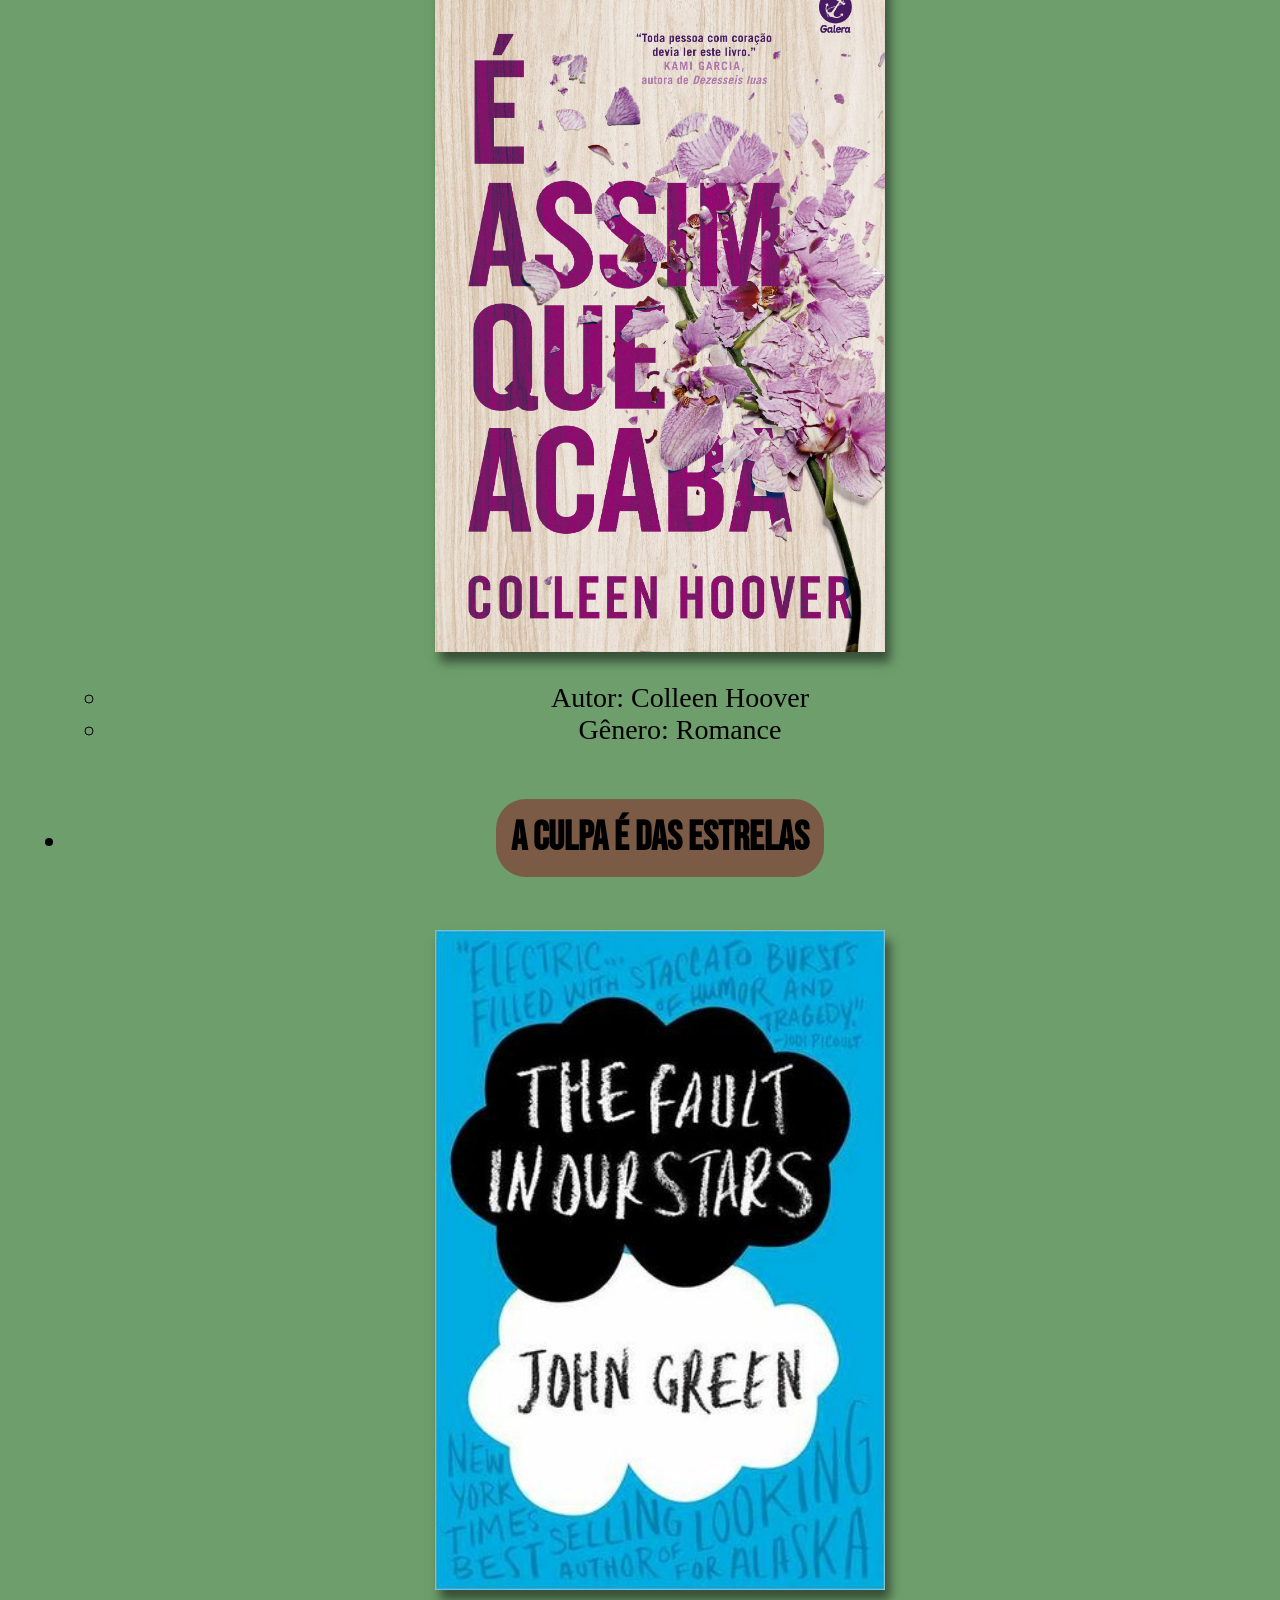
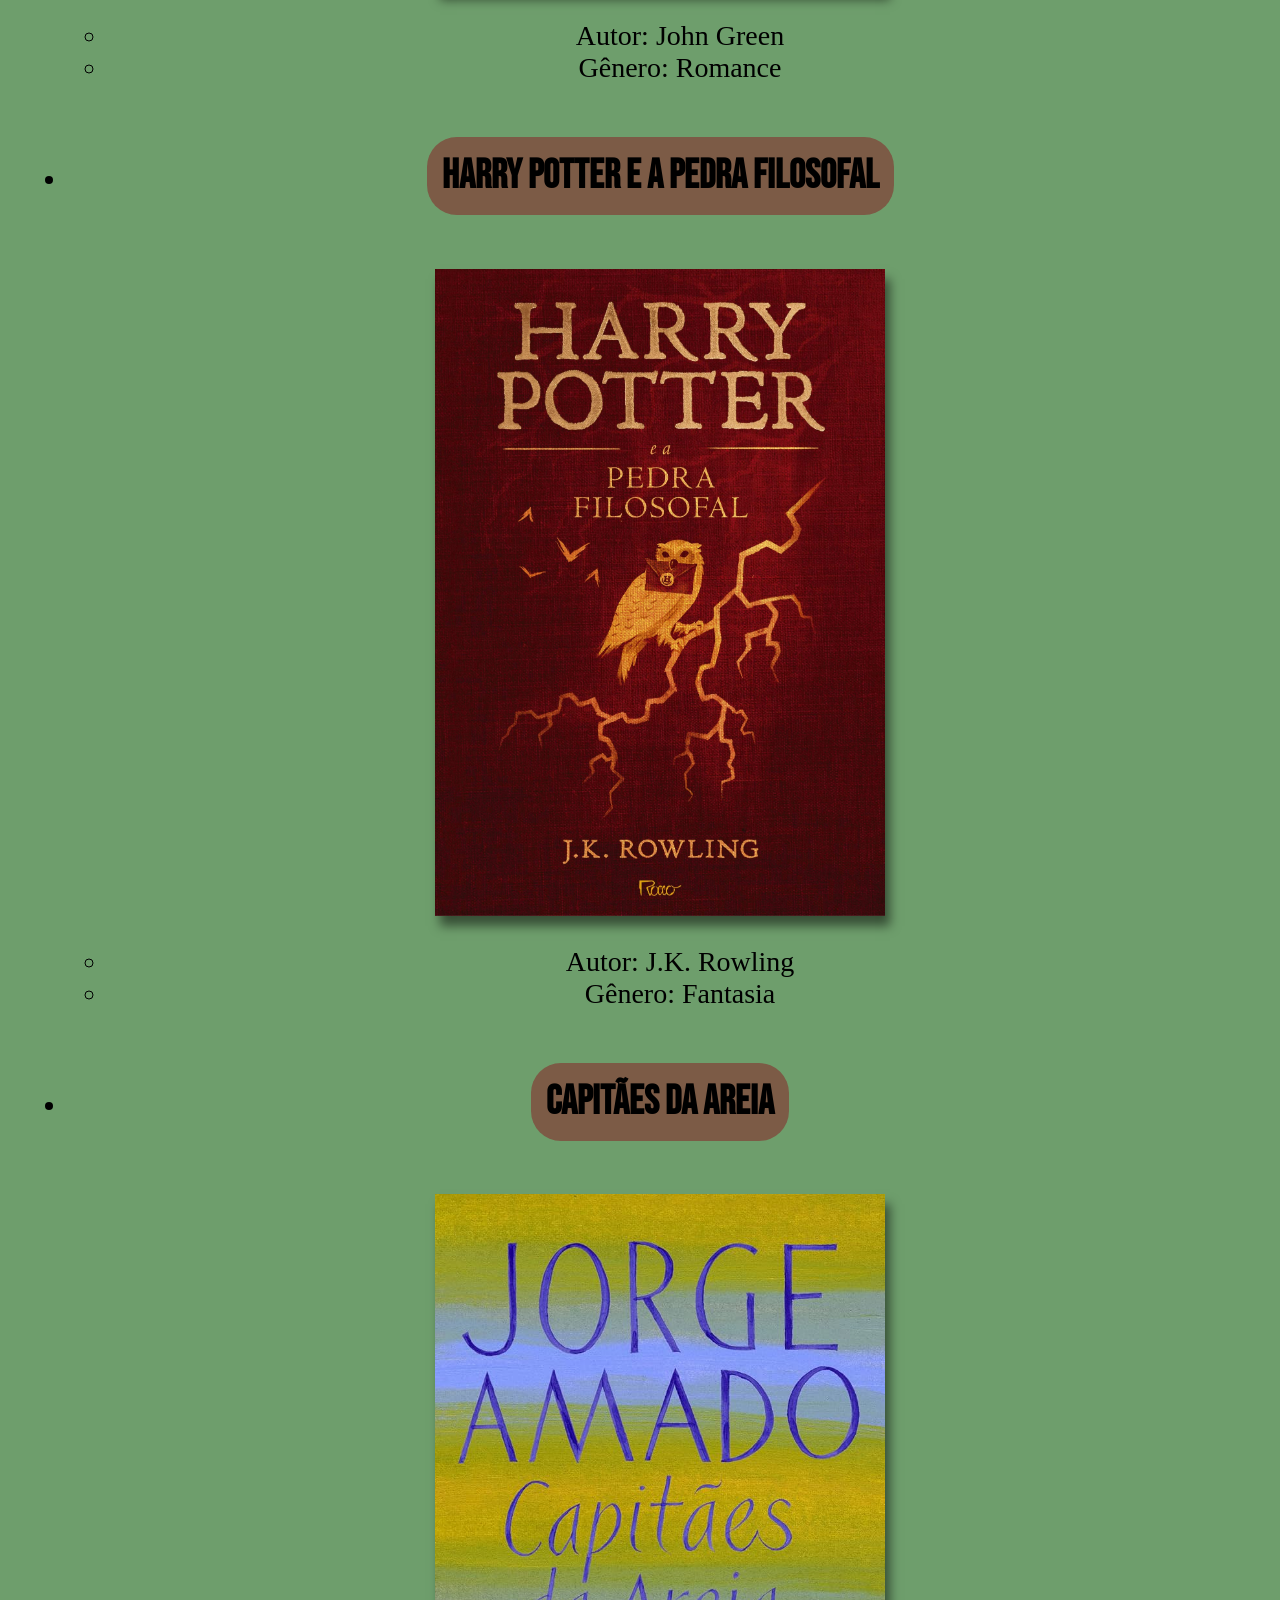
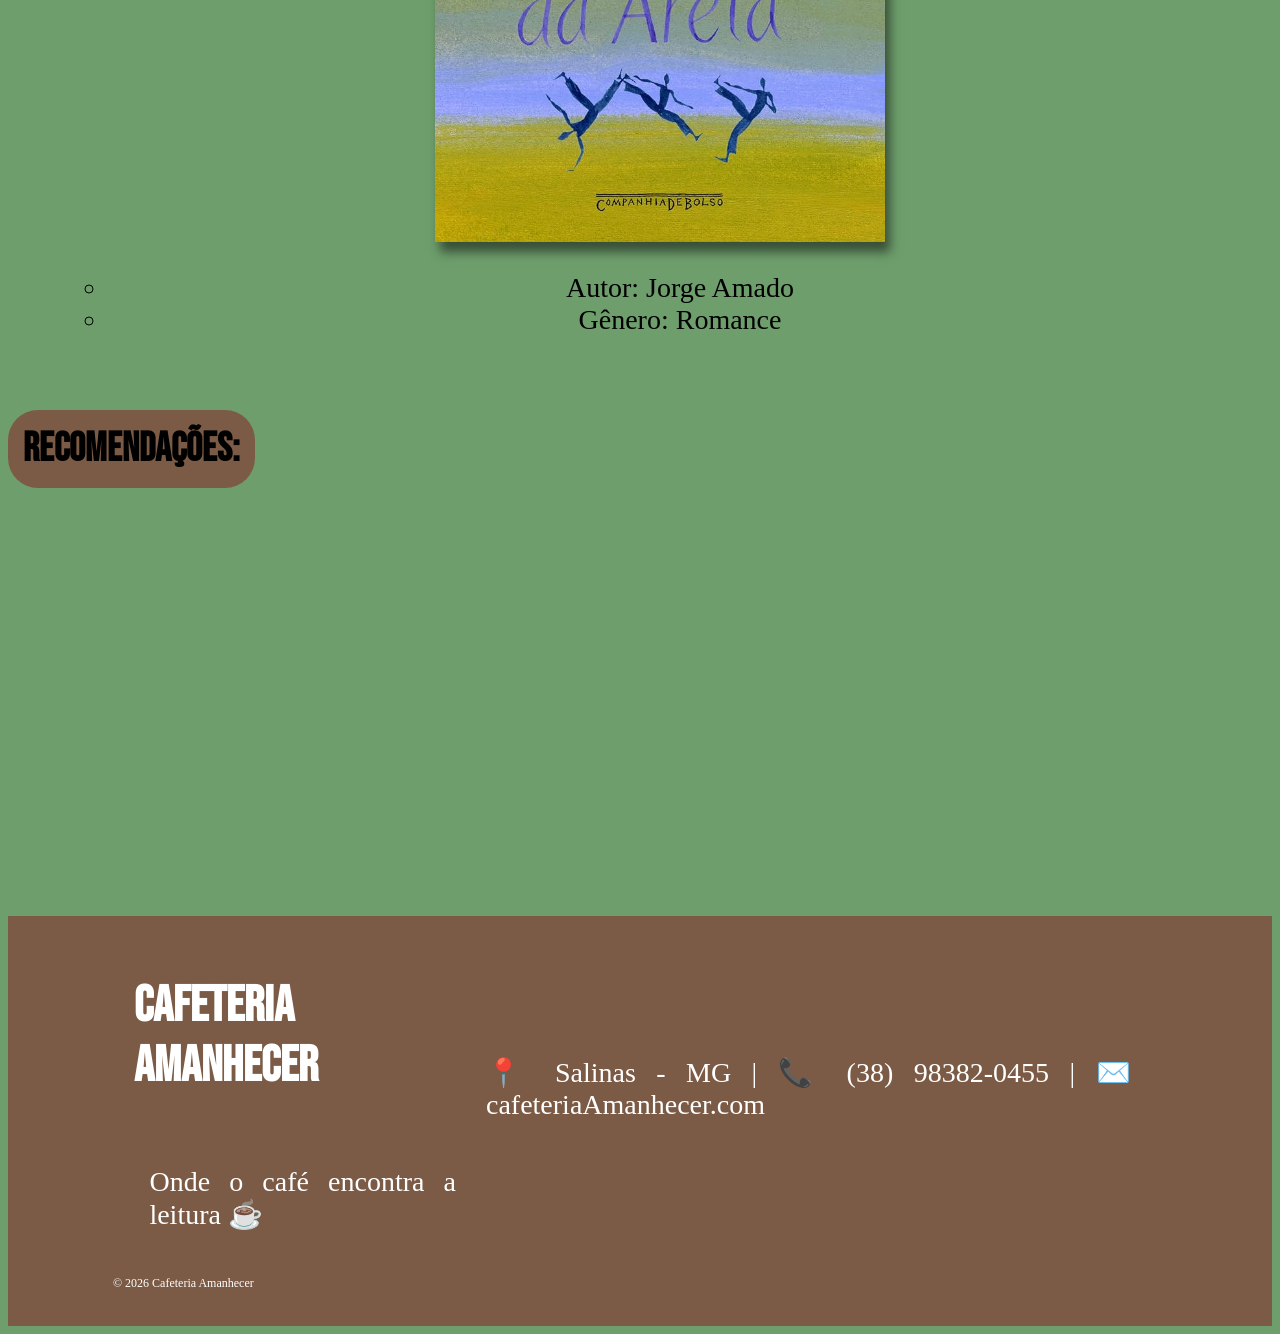
<file: HTML/livros.html>
<!DOCTYPE html>
<html lang="pt-br">
<head>
    <meta charset="UTF-8">
    <meta name="viewport" content="width=device-width, initial-scale=1.0">
    <link rel="stylesheet" href="../style.css">
    <link href="https://fonts.googleapis.com/css2?family=Playfair+Display&display=swap" rel="stylesheet">
    <link href="https://fonts.googleapis.com/css2?family=Bebas+Neue&display=swap" rel="stylesheet">
    <link href="https://fonts.googleapis.com/css2?family=Arimo&display=swap" rel="stylesheet">
    <link rel="icon" href="../imagem/icon.png" sizes="32x32" type="image/png">
    <title>Livros</title>
</head>
<body>
    <h1><img src="../imagem/icon.png" class="icon">Cafeteria Amanhecer</h1>
    <h2>Menu</h2>
    <ul class="menu">
        <li><a href="../index.html">Home</a></li>
        <li><a href="bebidas.html">Bebidas</a></li>
        <li><a href="salgados.html">Salgados</a></li>
        <li><a href="doces.html">Doces</a></li>
        <li><a href="livros.html">Livros</a></li>
    </ul>
    <h3>Populares da Nossa Biblioteca:</h3>
     <ul class = "itens">
      <li>
        <h4><strong>O Pequeno Príncipe</strong></h4>
        <img src="../imagem/pequeno-principe.webp" class ="imagem" alt="capa do livro O Pequeno Príncipe">
        <ul class="descricao">
          <li>Autor: Antoine de Saint-Exupéry</li>
          <li>Gênero: Fábula</li>
        </ul>
      </li>

      <li>
        <h4><strong>Dom Casmurro</strong></h4>
        <img src="../imagem/dom-casmurro.jpg" class ="imagem" alt="capa do livro Dom Casmurro">
        <ul class="descricao">
          <li>Autor: Machado de Assis</li>
          <li>Gênero: Romance</li>
        </ul>
      </li>

      <li>
        <h4><strong>O Senhor dos Anéis</strong></h4>
        <img src="../imagem/aneis.webp" class ="imagem" alt="capa do livro O Senhor dos Anéis">
        <ul class="descricao">
          <li>Autor: J.R.R. Tolkien</li>
          <li>Gênero: Fantasia</li>
        </ul>
      </li>

      <li>
        <h4><strong>1984</strong></h4>
        <img src="../imagem/1984.jpg" class ="imagem" alt="capa do livro 1984">
        <ul class="descricao">
          <li>Autor: George Orwell</li>
          <li>Gênero: Distopia</li>
        </ul>
      </li>

      <li>
        <h4><strong>É Assim que Acaba</strong></h4>
        <img src="../imagem/acaba.jpg" class ="imagem" alt="capa do livro É Assim que Acaba">
        <ul class="descricao">
          <li>Autor: Colleen Hoover</li>
          <li>Gênero: Romance</li>
        </ul>
      </li>

      <li>
        <h4><strong>A Culpa é das Estrelas</strong></h4>
        <img src="../imagem/estrelas.jpg" class ="imagem" alt="capa do livro A Culpa é das Estrelas">
        <ul class="descricao">
          <li>Autor: John Green</li>
          <li>Gênero: Romance</li>
        </ul>
      </li>

      <li>
        <h4><strong>Harry Potter e a Pedra Filosofal</strong></h4>
        <img src="../imagem/harry.jpg" class ="imagem" alt="capa do livro Harry Potter e a Pedra Filosofal">
        <ul class="descricao">
          <li>Autor: J.K. Rowling</li>
          <li>Gênero: Fantasia</li>
        </ul>
      </li>

      <li>
        <h4><strong>Capitães da Areia</strong></h4>
        <img src="../imagem/capitaes.jpg" class ="imagem" alt="capa do livro Capitães da Areia">
        <ul class="descricao">
          <li>Autor: Jorge Amado</li>
          <li>Gênero: Romance</li>
        </ul>
      </li>
  </ul>
  <h4><strong>Recomendações:</strong></h4>
  <iframe width="560" height="315" 
    src="https://www.youtube.com/embed/AATMu6lBouE?si=0iW_eQqDpsWcR8aP" 
    title="Recomendação de Livros" frameborder="0" 
    allow="accelerometer; autoplay; clipboard-write; encrypted-media;gyroscope; picture-in-picture; web-share" 
    referrerpolicy="strict-origin-when-cross-origin" 
    allowfullscreen>
  </iframe>
     <footer>
        <div class="rodape">

            <div>
            <h3>Cafeteria Amanhecer</h3>
            <p>Onde o café encontra a leitura ☕</p>
            </div>

            <p>📍 Salinas - MG | 📞 (38) 98382-0455 | ✉️ cafeteriaAmanhecer.com</p>
            
        </div>
        <p class="copy">© 2026 Cafeteria Amanhecer</p>
    </footer>
</body>
</html>
</file>
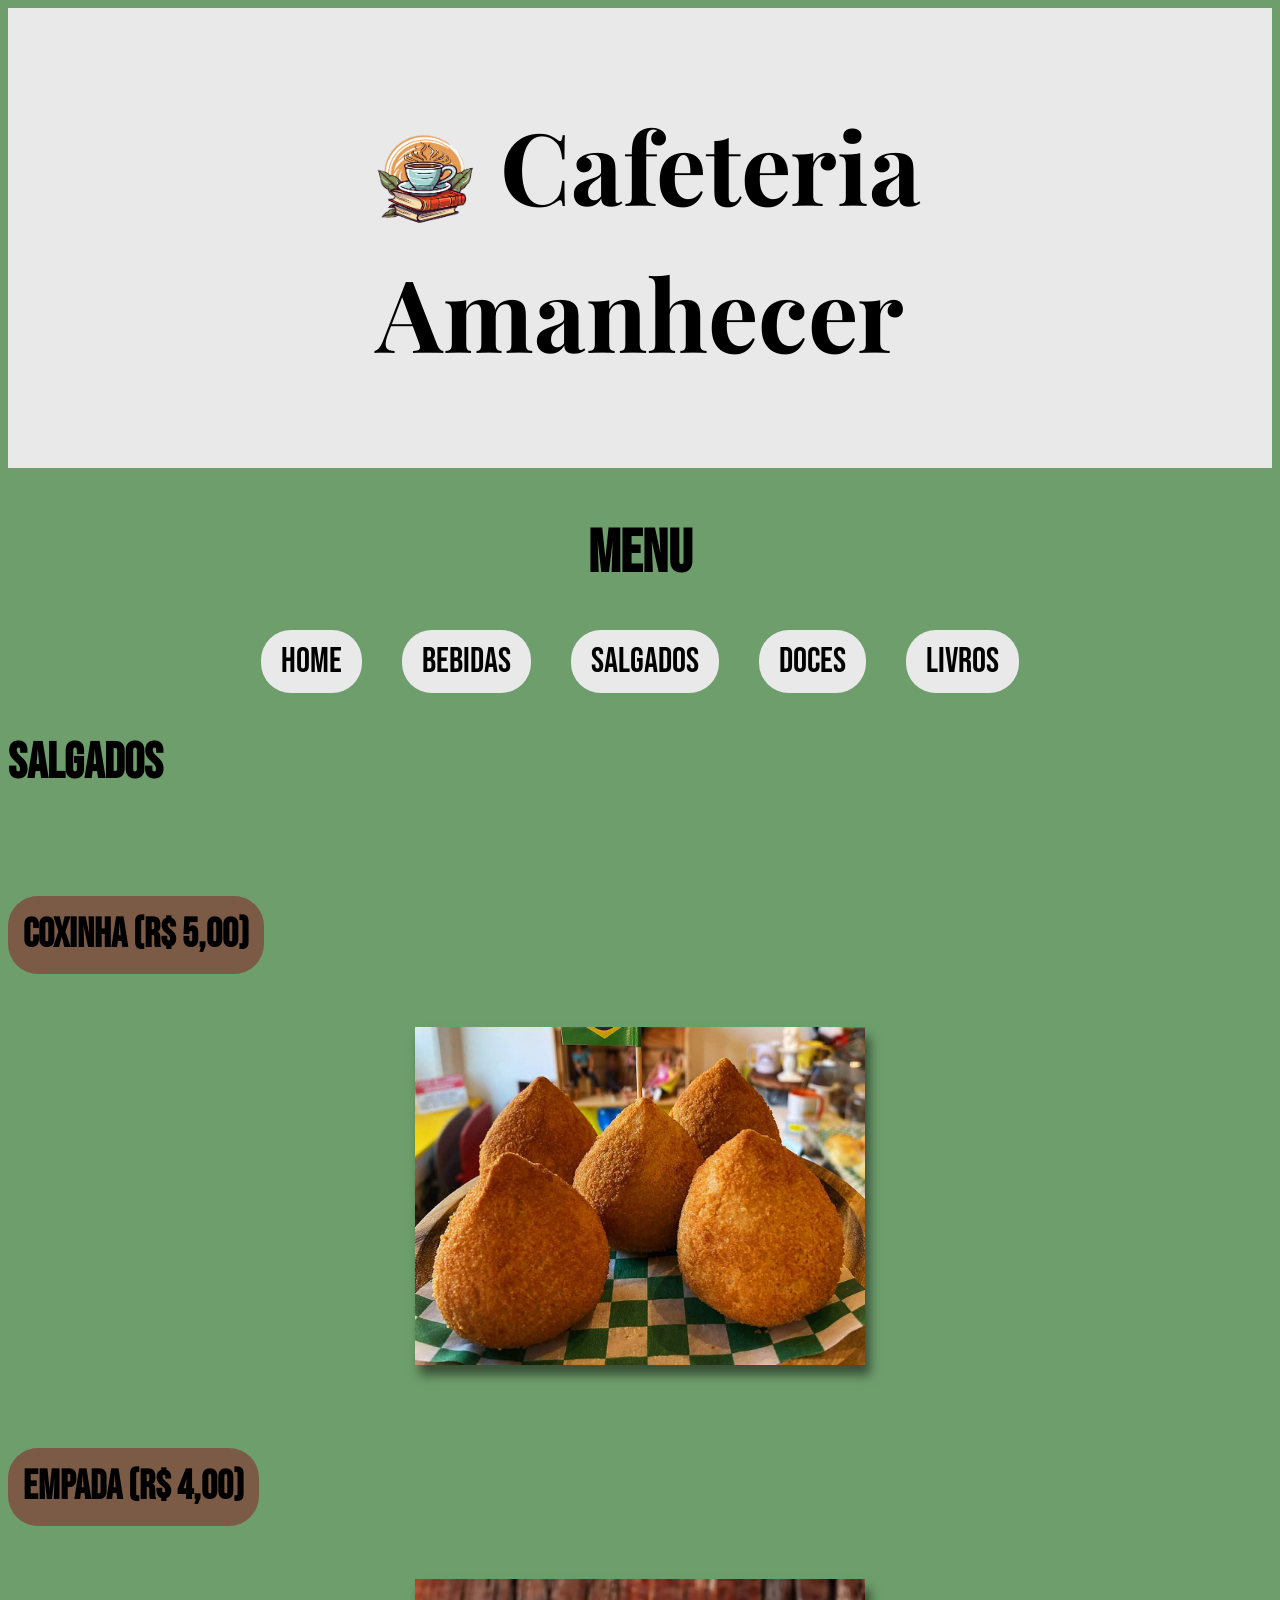
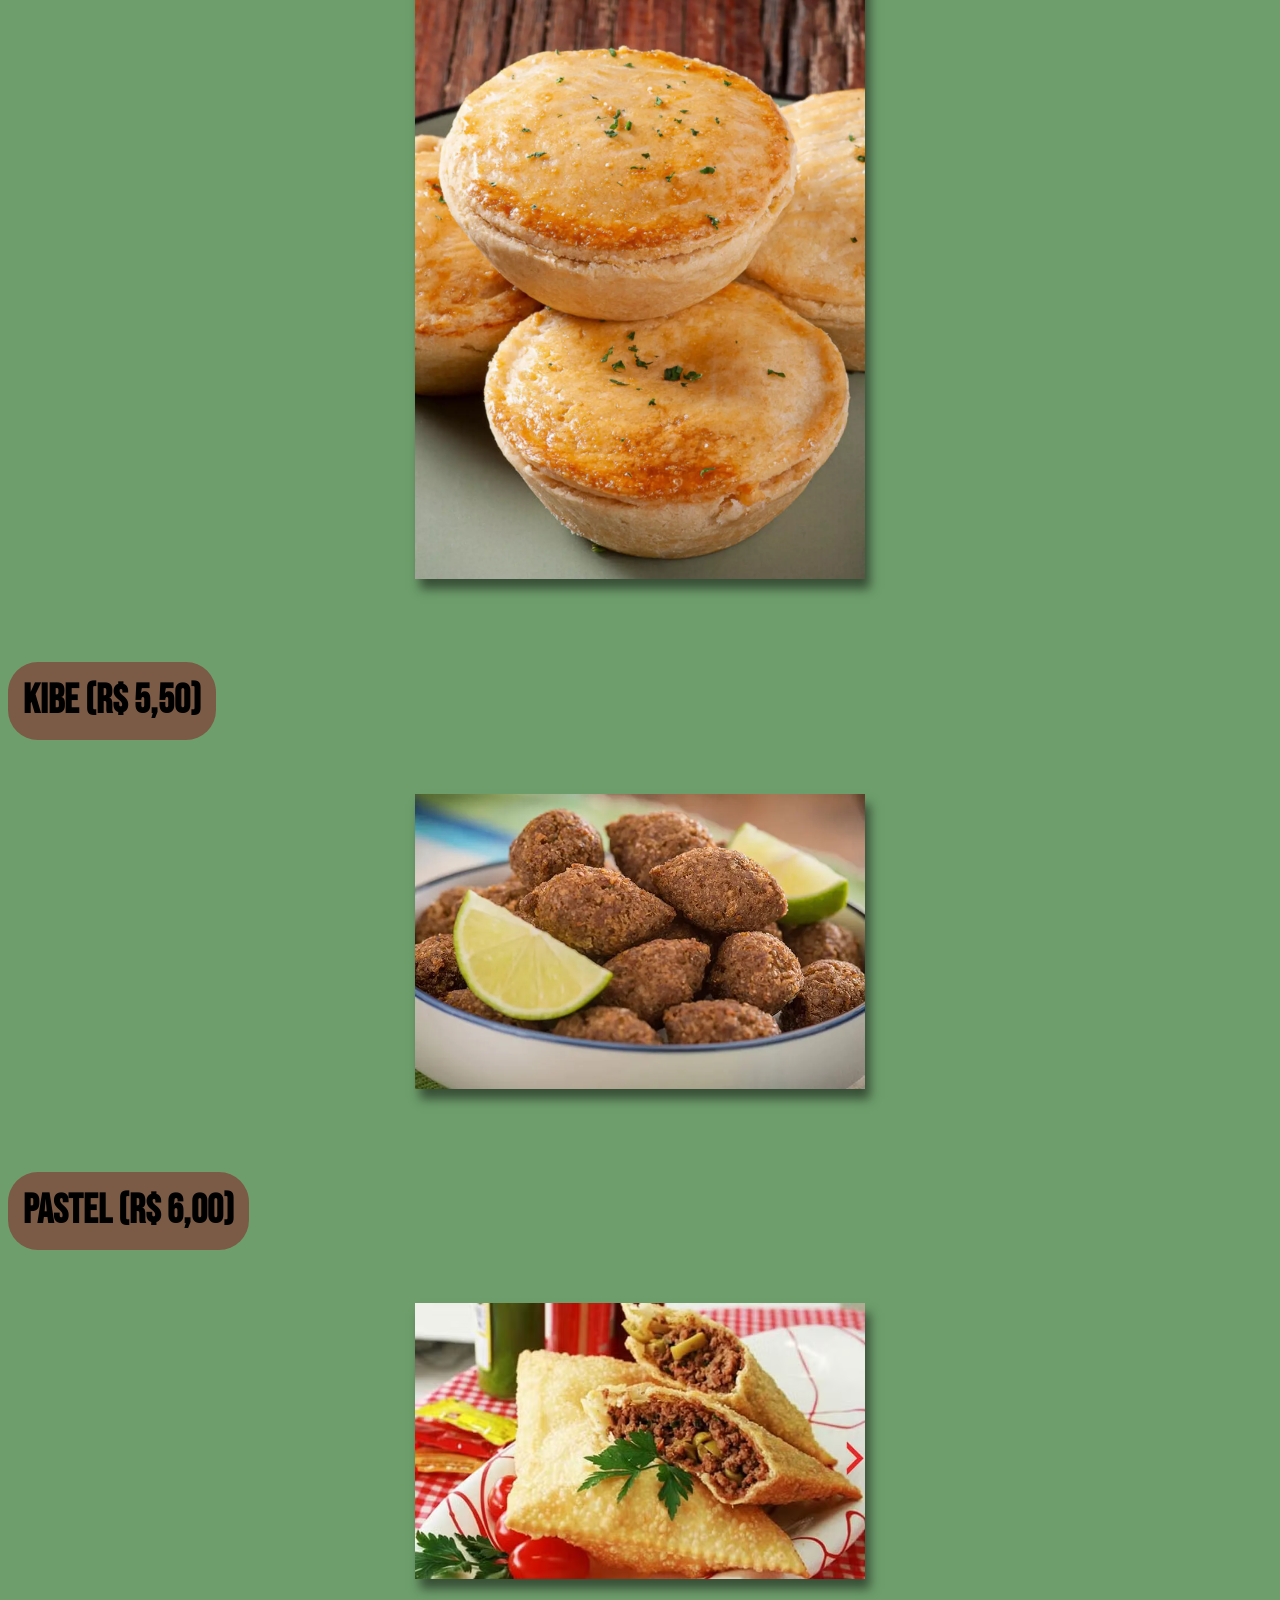
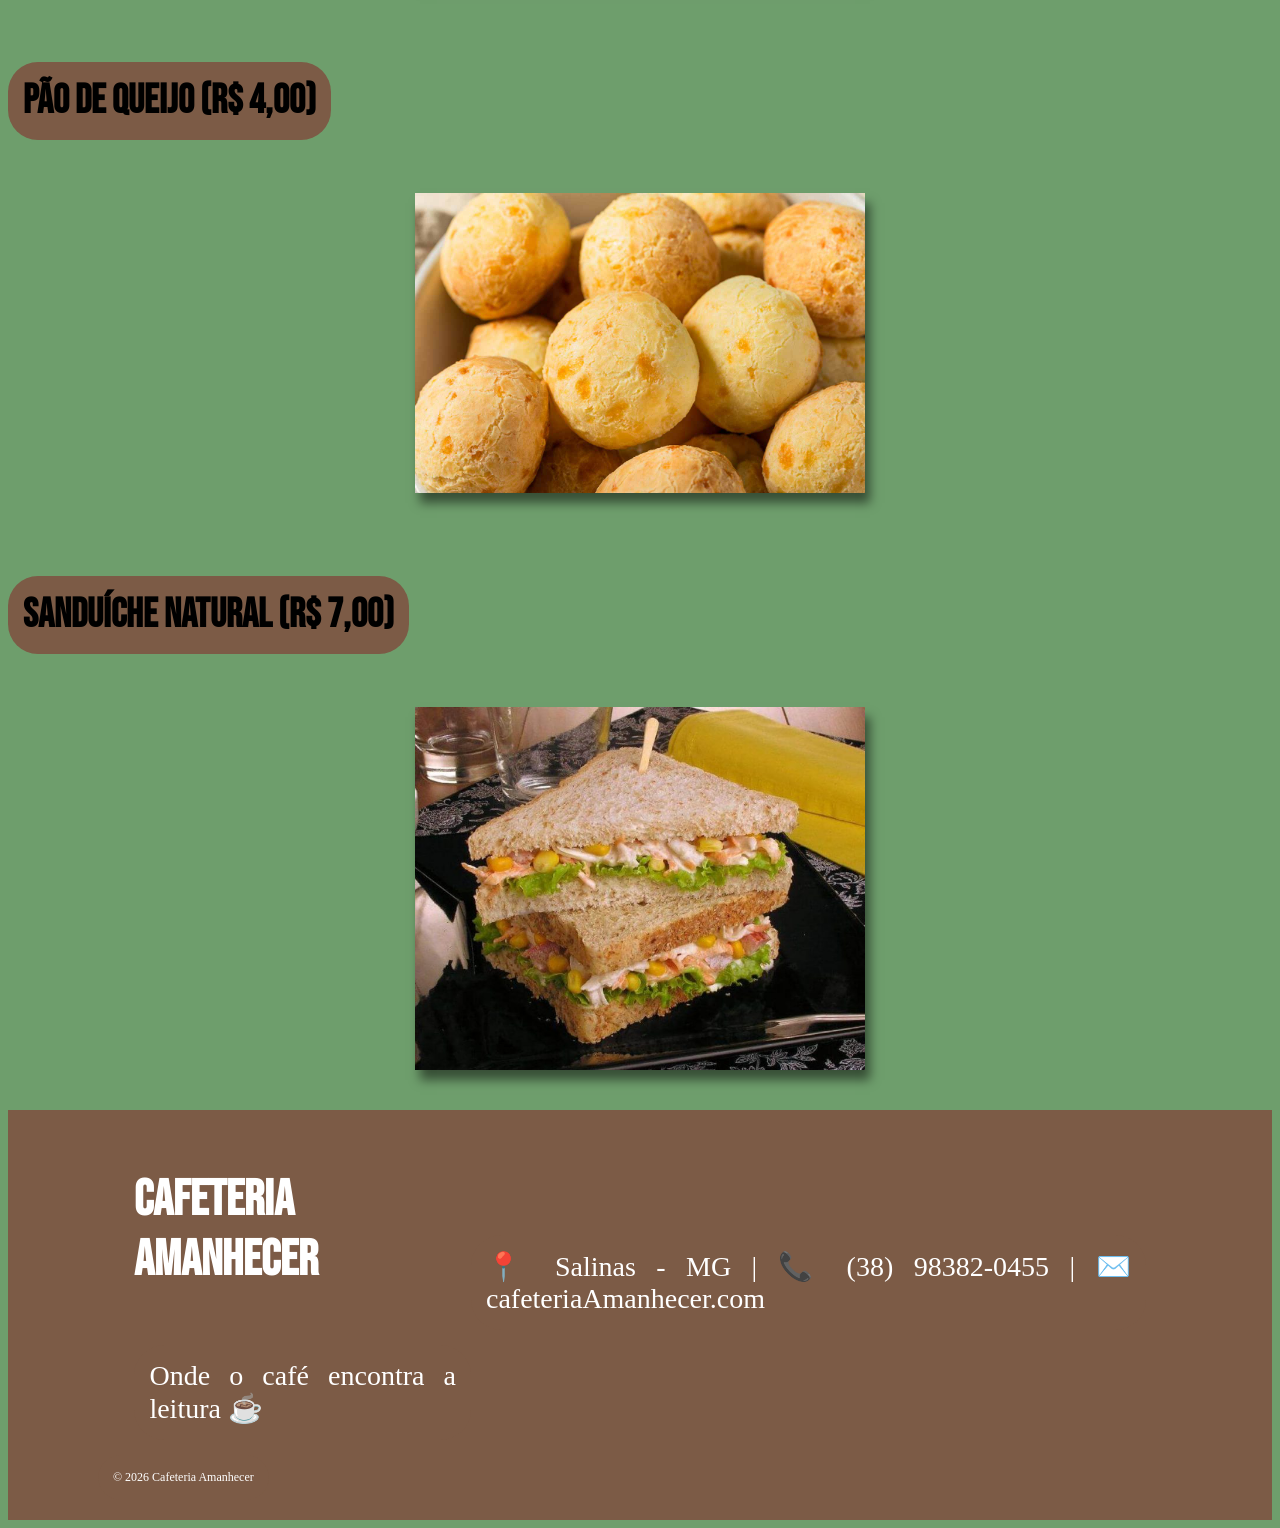
<file: HTML/salgados.html>
<!DOCTYPE html>
<html lang="pt-br">
<head>
    <meta charset="UTF-8">
    <meta name="viewport" content="width=device-width, initial-scale=1.0">
    <link rel="stylesheet" href="../style.css">
    <link href="https://fonts.googleapis.com/css2?family=Playfair+Display&display=swap" rel="stylesheet">
    <link href="https://fonts.googleapis.com/css2?family=Bebas+Neue&display=swap" rel="stylesheet">
    <link href="https://fonts.googleapis.com/css2?family=Arimo&display=swap" rel="stylesheet">
    <link rel="icon" href="../imagem/icon.png" sizes="32x32" type="image/png">
    <title>Salgados</title>
</head>
<body>
    <h1><img src="../imagem/icon.png" class="icon">Cafeteria Amanhecer</h1>
    <h2>Menu</h2>
    <ul class="menu">
        <li><a href="../index.html">Home</a></li>
        <li><a href="bebidas.html">Bebidas</a></li>
        <li><a href="salgados.html">Salgados</a></li>
        <li><a href="doces.html">Doces</a></li>
        <li><a href="livros.html">Livros</a></li>
    </ul>
    <h3><strong>Salgados</strong></h3>
    <div>
        <div class="item">
            <h4>Coxinha (R$ 5,00)</h4>
            <img src="../imagem/coxinha.jpg" class="imagem" alt ="Coxinha">
        </div>
        <div class="item">
            <h4>Empada (R$ 4,00)</h4>
            <img src="../imagem/empada.webp" class="imagem" alt ="Empada">
        </div>
        <div class="item">
            <h4>Kibe (R$ 5,50)</h4>
            <img src="../imagem/kibe.webp" class="imagem" alt ="Kibe">
        </div>
        <div class="item">
            <h4>Pastel (R$ 6,00)</h4>
            <img src="../imagem/pastel.avif" class="imagem" alt ="Pastel">
        </div>
        <div class="item">
            <h4>Pão de Queijo (R$ 4,00)</h4>
            <img src="../imagem/pao-queijo.jpg" class="imagem" alt ="Pão de Queijo">
        </div>
        <div class="item">
            <h4>Sanduíche Natural (R$ 7,00)</h4>
            <img src="../imagem/sanduiche.jpg" class="imagem" alt ="Sanduíche Natural">
        </div>
     <footer>
        <div class="rodape">

            <div>
            <h3>Cafeteria Amanhecer</h3>
            <p>Onde o café encontra a leitura ☕</p>
            </div>

            <p>📍 Salinas - MG | 📞 (38) 98382-0455 | ✉️ cafeteriaAmanhecer.com</p>
            
        </div>
        <p class="copy">© 2026 Cafeteria Amanhecer</p>
    </footer>
</body>
</html>
</file>
<file: style.css>
body {
  background-color: #6e9e6c;
}
h1{
  color: black;
  font-size: 100px;
  font-family: 'Playfair Display', serif;
  text-align: center;
  background-color: #e9e9e9;
  padding: 90px;
  margin: 0px;
}
h2{
  font-size: 60px;
  font-family: 'Bebas Neue', sans-serif;
  text-align: center;
}
h3{
  font-size: 50px;
  font-family: 'Bebas Neue', sans-serif;
  text-align: left;
}
h4{
  font-size: 40px;
  background-color: #7c5b46;
  padding: 15px;
  font-family: 'Bebas Neue', sans-serif;
  text-align: left;
  border-radius: 30px;
  display: inline-block;
}
p{
  color: white;
  font-size: 28px;
  font-family: "Times New Roman";
  text-align: justify;
  background-color: #7c5b46;
  padding: 15px;
  margin: 10px auto;
  margin-left: 90px;
  margin-right: 90px;
  border-radius: 30px;
  display: inline-block;
}
.menu {
  display: flex;
  justify-content: center;
  gap: 40px;
  list-style: none;
  padding: 0;
  margin: 10px;
  margin-top: 5px;
  margin-bottom: 12px;
}
.menu a{
  color: black;
  font-size: 35px;
  font-family: 'Bebas Neue', sans-serif;
  text-decoration: none;
  background-color: #e9e9e9;
  padding: 10px 20px;
  border-radius: 30px;
}
.icon {
  width: 130px;
  vertical-align: middle;
  margin-right: 10px;
}
.imagem{
  width: 450px;
  display: block;
  margin: 0px auto;
  margin-bottom: 30px;
  box-shadow: 5px 10px 10px rgba(0, 0, 0, 0.5);
}
.destaques{
  display: flex;
  justify-content: center;
  gap: 20px;
  width: 80%;
  margin: 40px auto;
}
.card{
  color: white;
  font-size: 20px;
  font-family: "Times New Roman";
  width: 30%;
  background-color: #7c5b46;
  padding: 20px;
  text-align: justify;
  border-radius: 10px;
}
.card:hover {
  transform: scale(1.05);
  transition: 0.3s;
}
.card img {
  width: 100%;
  border-radius: 10px;
}
footer {
  font-family: 'Arimo', sans-serif;
  background-color: #7c5b46;
  color: white;
  padding: 10px 0;
  margin-top: 40px;
}
.rodape {
  display: flex;
  justify-content: space-around;
  align-items: center;
  width: 80%;
  margin: auto;
}
.rodape p {
  margin: 5px 0;
}
.copy {
  text-align: center;
  margin-top: 10px;
  font-size: 12px;
}
.itens{
  color: black;
  font-size: 28px;
  font-family: "Times New Roman";
  text-align: center;
  margin: 20px;
  margin-top: 10px;
}
.descricao{
  text-align: center;
}
iframe {
  display: block;
  margin: 20px auto;
  border-radius: 10px;
}
.formulario {
  display: flex;
  justify-content: center;
  gap: 40px;
  width: 80%;
  margin: 40px auto;
  border-radius: 10px;
}

.forms {
  background-color: #7c5b46;
  padding: 20px;
  width: 300px;
  border-radius: 10px;
  text-align: center;
}
.forms input {
  width: 90%;
  margin: 8px 0;
  padding: 8px;
}
.forms button {
  color: white;
  margin-top: 10px;
  padding: 8px 15px;
  background-color: #6e9e6c;
  border: none;
  cursor: pointer;
}
.forms button:hover {
  background-color: #5a3e2b;
}
</file>
